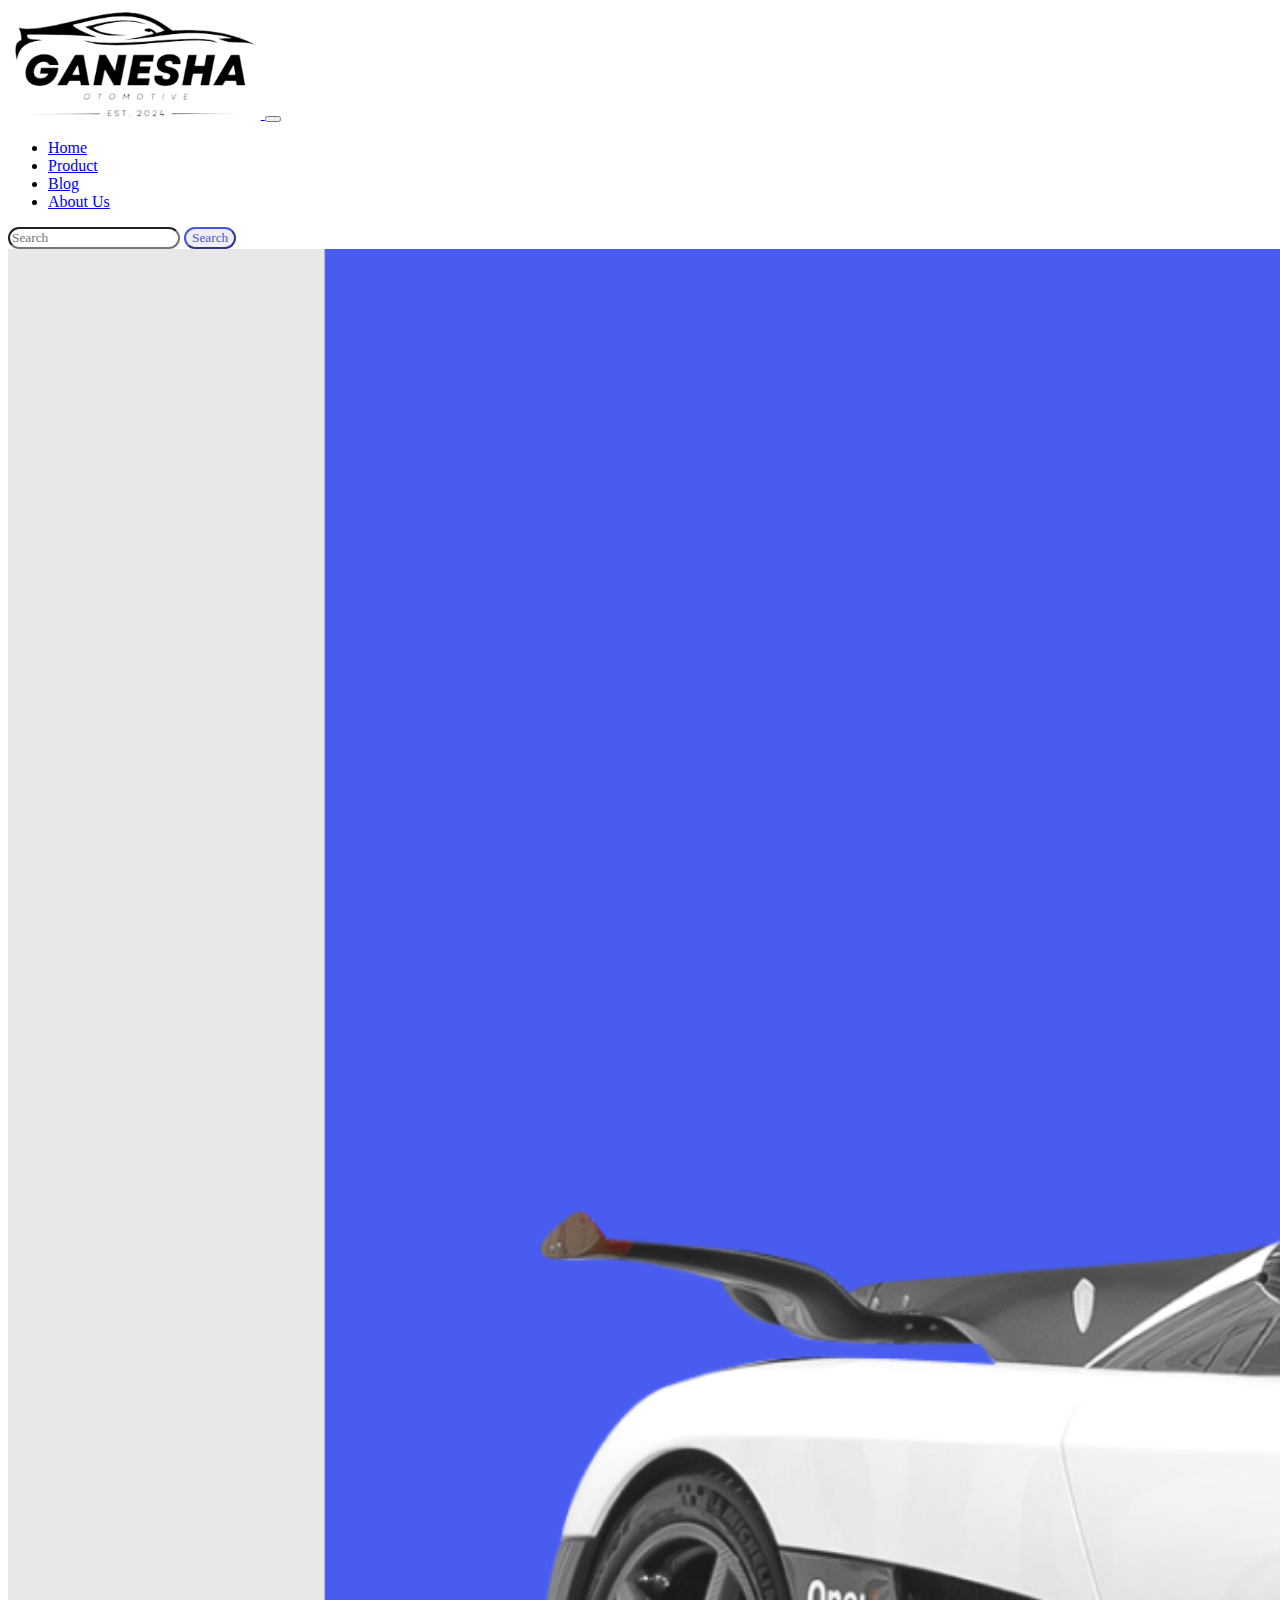
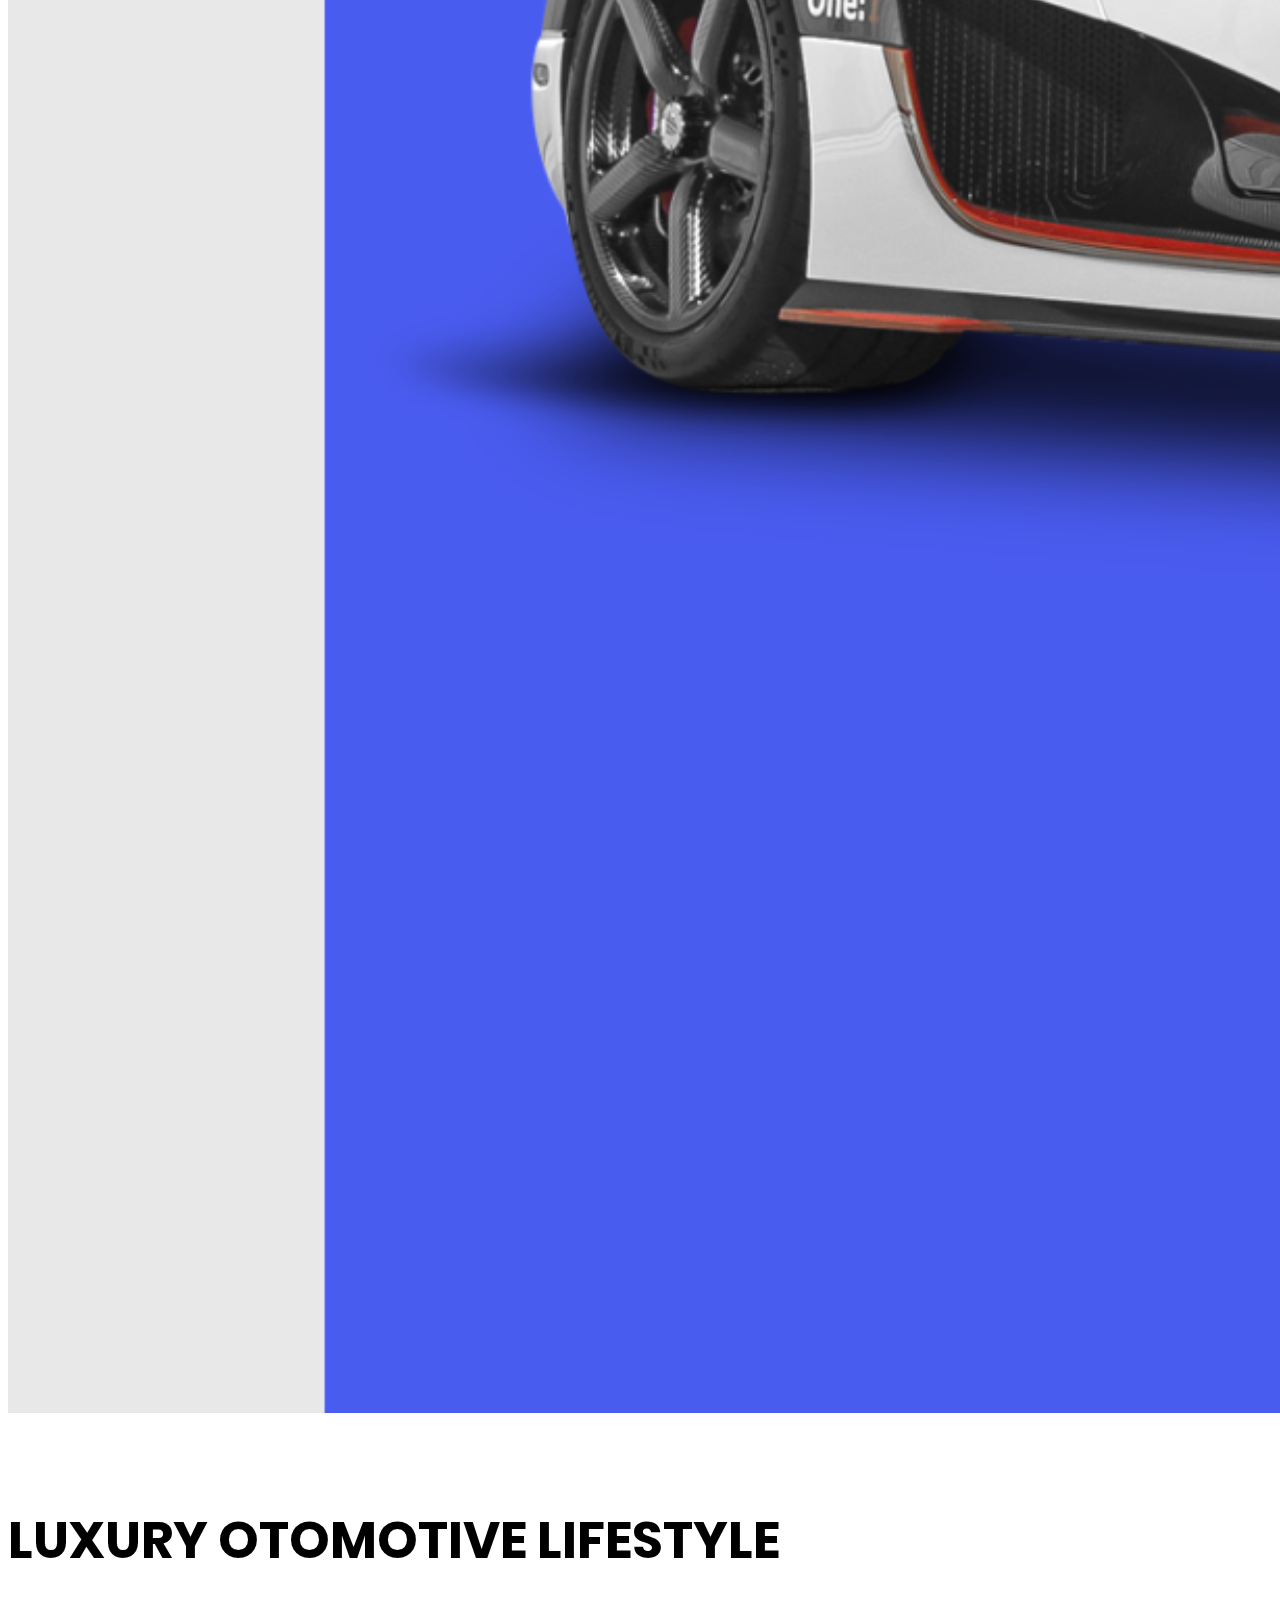
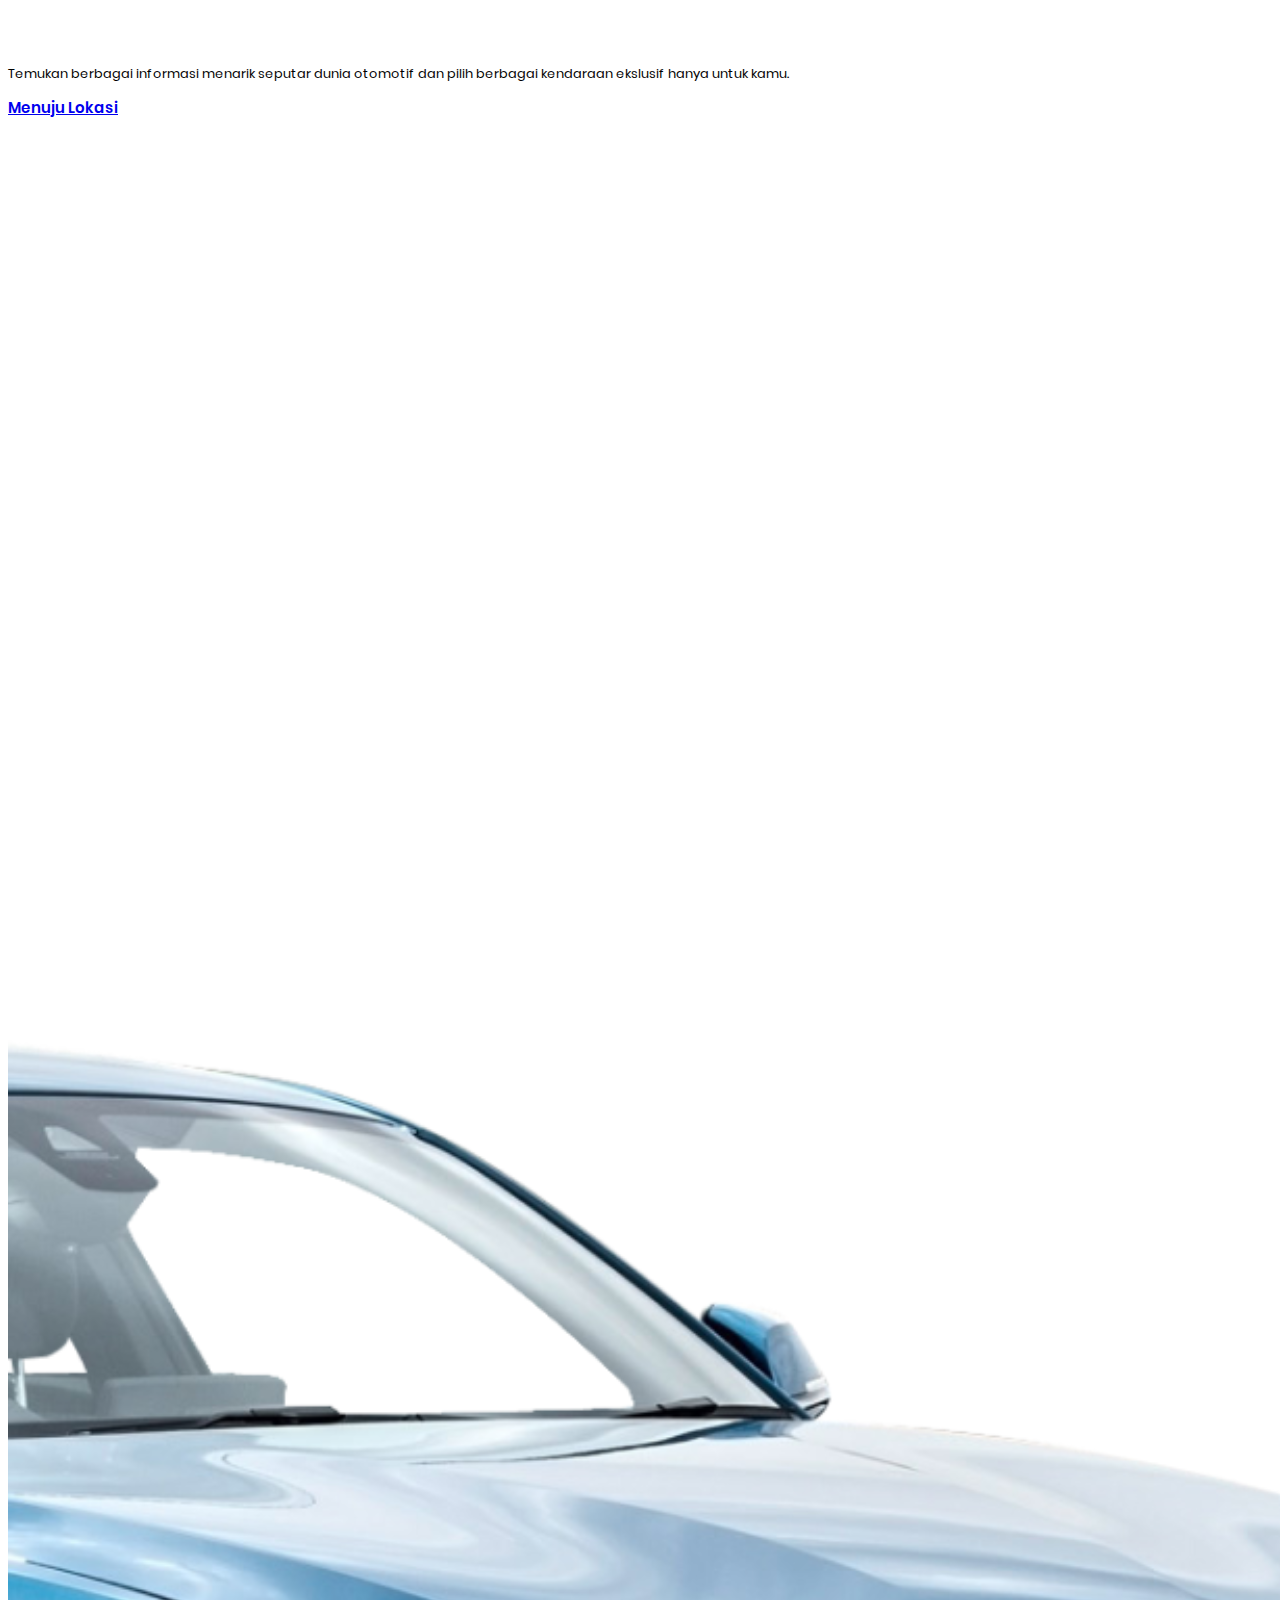
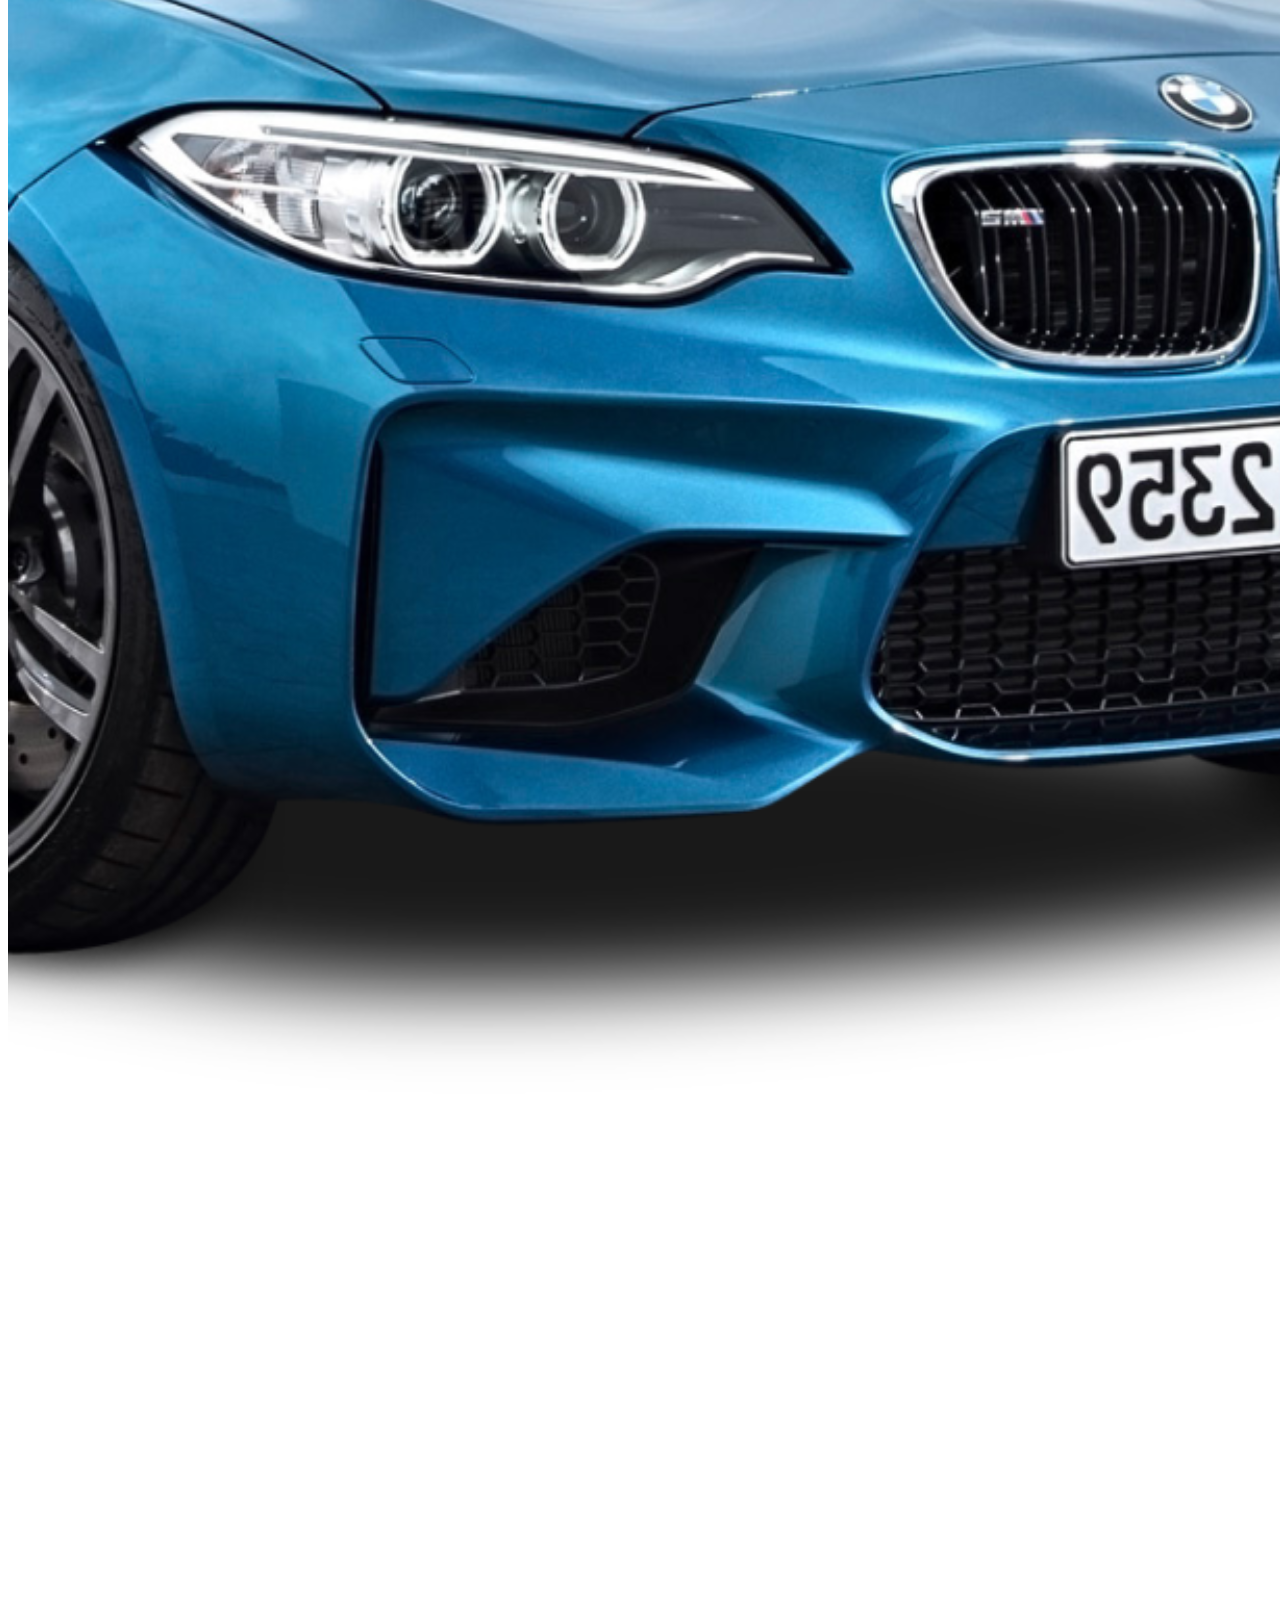
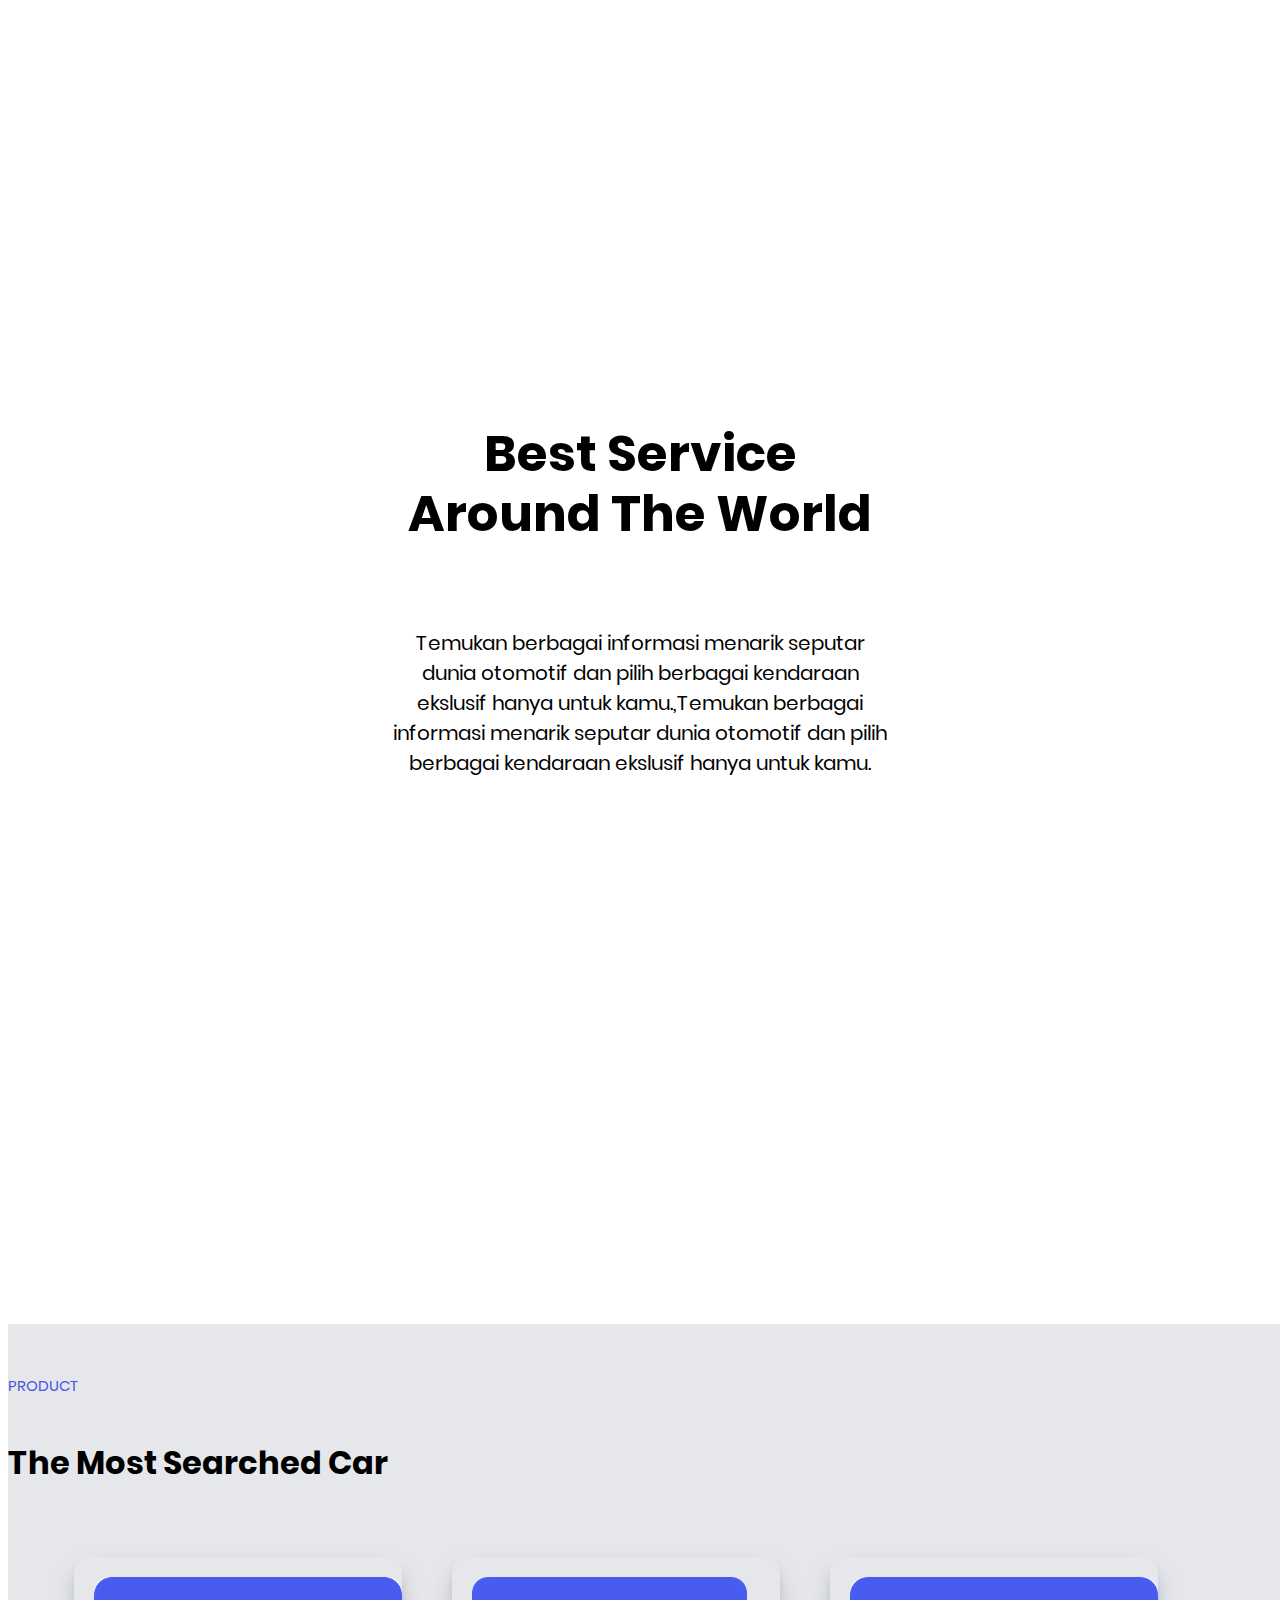
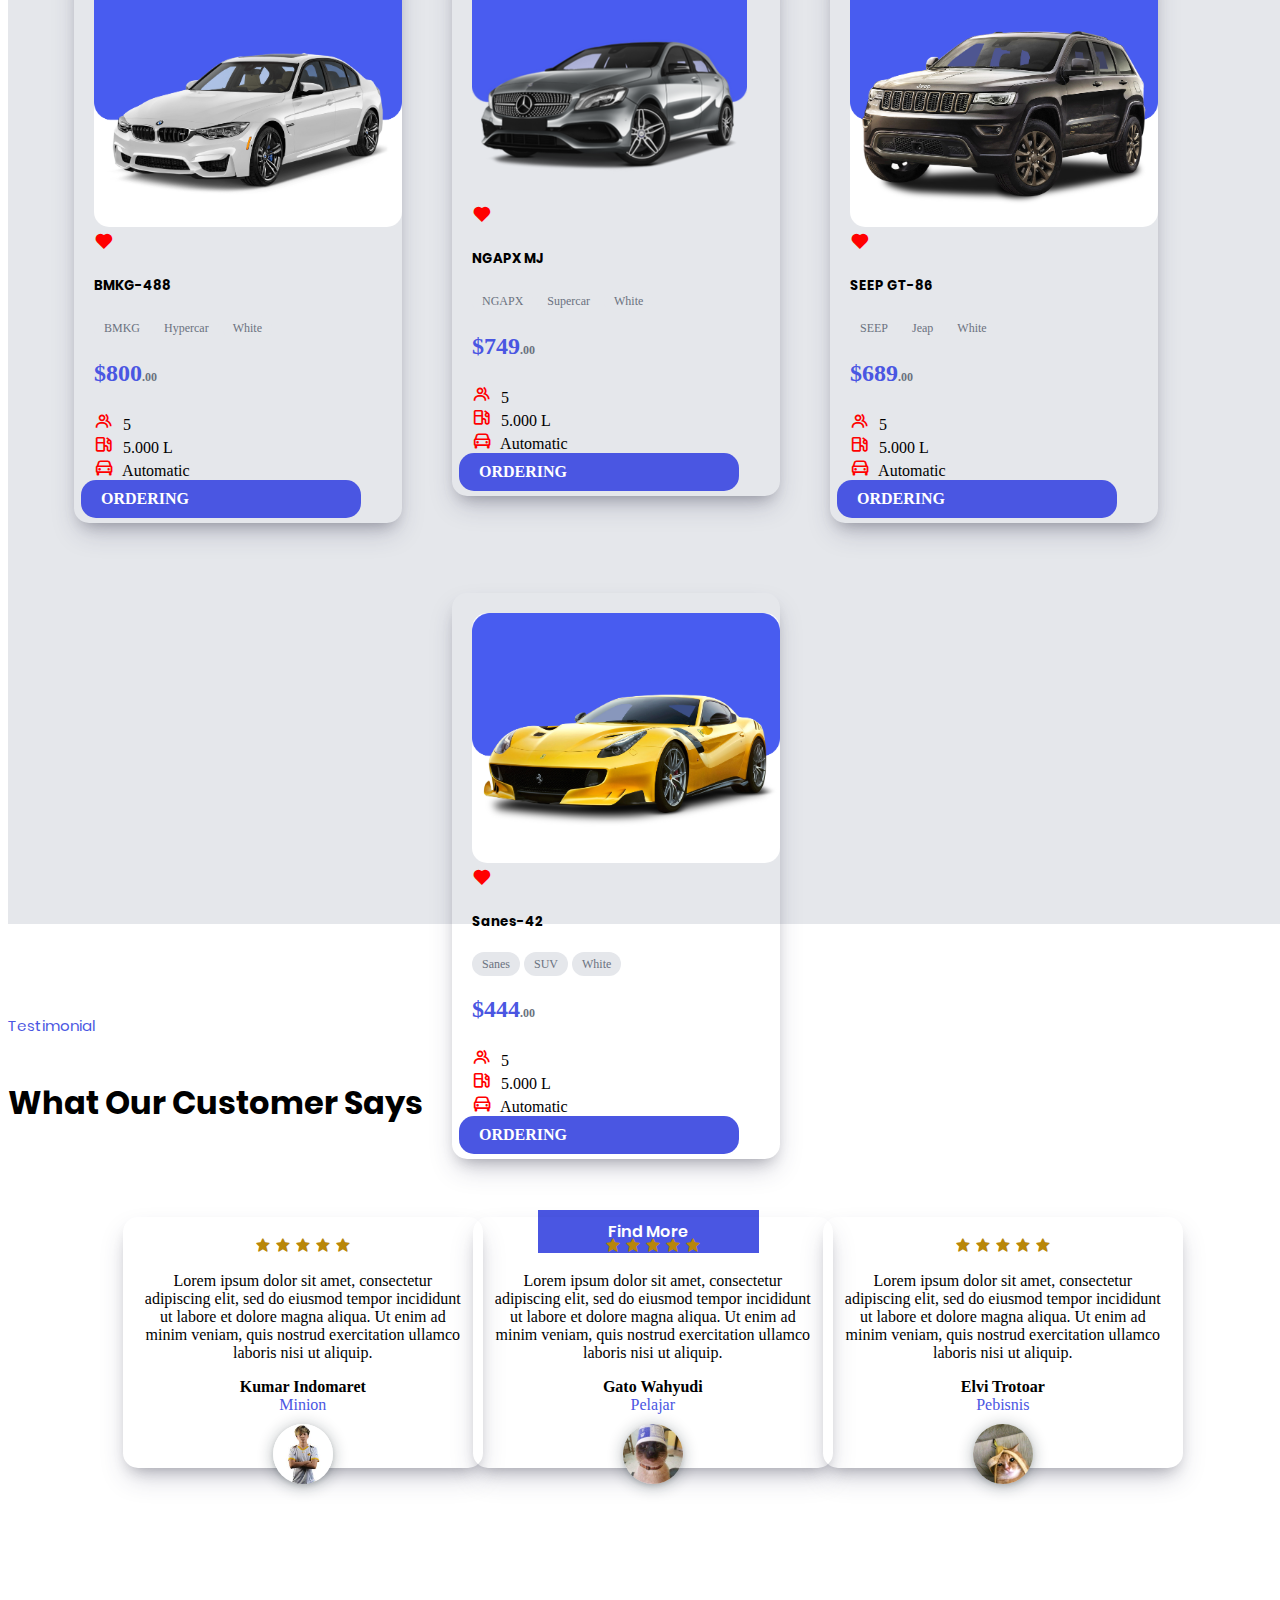
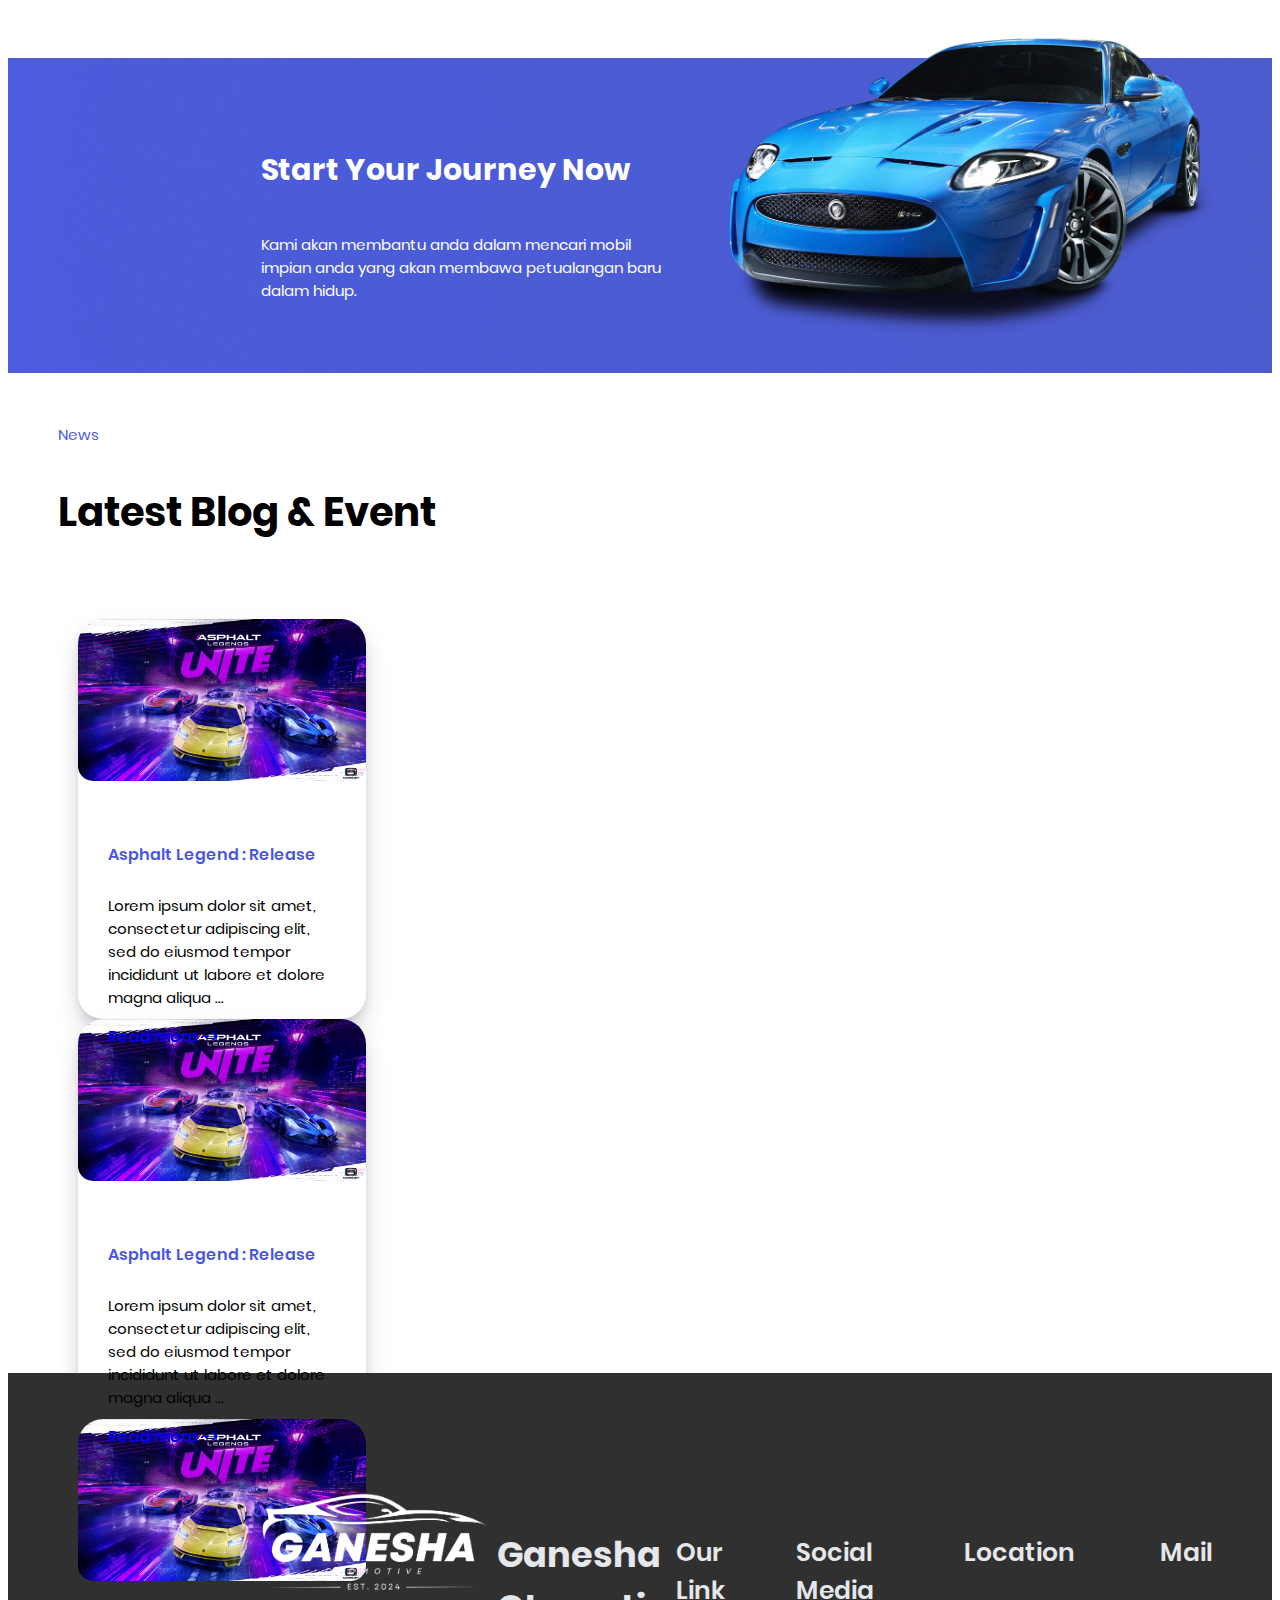
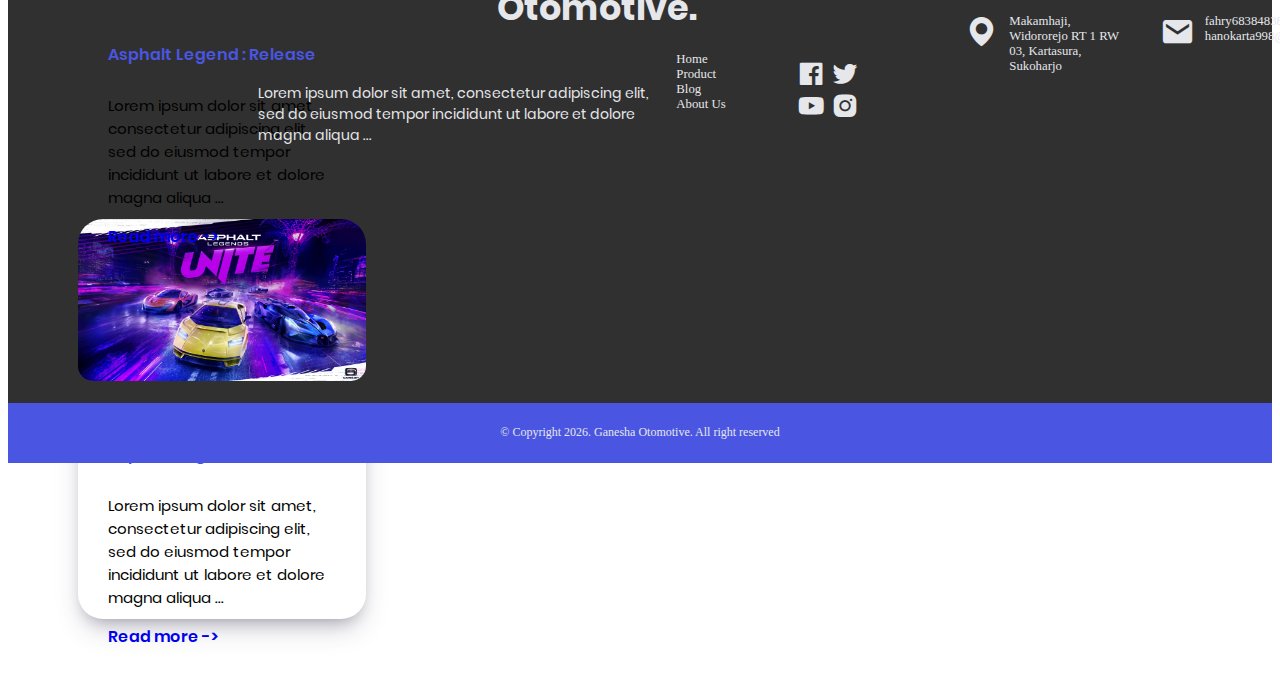
<file: index.html>
<!DOCTYPE html>
<html lang="en">

<head>
    <meta charset="UTF-8">
    <meta name="viewport" content="width=device-width, initial-scale=1.0">

    <link href="https://cdn.jsdelivr.net/npm/bootstrap@5.0.2/dist/css/bootstrap.min.css" rel="stylesheet"
        integrity="sha384-EVSTQN3/azprG1Anm3QDgpJLIm9Nao0Yz1ztcQTwFspd3yD65VohhpuuCOmLASjC" crossorigin="anonymous">
    <link href='https://unpkg.com/boxicons@2.1.4/css/boxicons.min.css' rel='stylesheet'>
    <link rel="shortcut icon" href="/Assets/favicon.ico" type="image/x-icon">
    <link rel="stylesheet" href="CSS/Home.css">
    <title>Ganesha</title>

    
    <script src="JS/script.js"></script>
</head>

<body>
    <nav class="navbar navbar-expand-lg navbar-light bg-light">
        <div class="container-fluid">
            <a class="navbar-brand" href="/index.html">
                <img src="/Assets/Ganesha Logo.png" alt="Logo">
            </a>
            <button class="navbar-toggler" type="button" data-bs-toggle="collapse" data-bs-target="#navbarTogglerDemo01"
                aria-controls="navbarTogglerDemo01" aria-expanded="false" aria-label="Toggle navigation">
                <span class="navbar-toggler-icon"></span>
            </button>
            <div class="collapse navbar-collapse" id="navbarTogglerDemo01">
                <ul class="navbar-nav me-auto mb-2 mb-lg-0 ">
                    <li class="nav-item">
                        <a class="nav-link active" aria-current="page" href="/index.html">Home</a>
                    </li>
                    <li class="nav-item">
                        <a class="nav-link" aria-current="page" href="/product.html">Product</a>
                    </li>
                    <li class="nav-item">
                        <a class="nav-link" aria-current="page" href="/blog.html">Blog</a>
                    </li>
                    <li class="nav-item">
                        <a class="nav-link" aria-current="page" href="/about.html">About Us</a>
                    </li>
                </ul>
                <form class="d-flex">
                    <input class="form-control me-2" type="search" placeholder="Search" aria-label="Search">
                    <button class="btn btn-outline-success" type="submit">Search</button>
                </form>
            </div>
        </div>
    </nav>

    <header>
        <div class="card bg-grey text-black" id="home">
            <img src="/Assets/Untitled design (8).png" class="card-img" id="home-img" alt="Landing">
            <div class="card-img-overlay" id="home-overlay">
                <h5 class="card-title" id="home-title">LUXURY OTOMOTIVE LIFESTYLE</h5>
                <p class="card-text" id="home-text">Temukan berbagai informasi menarik seputar dunia otomotif dan pilih
                    berbagai kendaraan ekslusif hanya untuk kamu.</p>
                <a id="scrollButton" href="#" class="btn btn-primary">Menuju Lokasi</a>
            </div>
        </div>
    </header>

    <section>
        <div class="card bg-grey text-black" id="about">
            <img src="/Assets/Untitled design (9).png" class="card-img" alt="Landing" id="about-img">
            <div class="card-img-overlay" id="about-overlay">
                <h5 class="card-title" id="about-title">Best Service Around The World</h5>
                <p class="card-text" id="about-text">Temukan berbagai informasi menarik seputar dunia otomotif dan pilih
                    berbagai kendaraan
                    ekslusif hanya untuk kamu.,Temukan berbagai informasi menarik seputar dunia otomotif dan pilih
                    berbagai
                    kendaraan ekslusif hanya untuk kamu.</p>
            </div>
        </div>

        <div class="product container-fluid">
            <div class="header-product text-center">PRODUCT</div>
            <h1 class="head-product text-center">The Most Searched Car</h1>
            <div class="row row-product">
                <div class="col-sm-2">
                    <div class="card product-card">
                        <img src="/Assets/bmw.png" class="card-img-top product-img"
                            alt="...">
                        <div class="position-absolute top-0 end-0 p-2">
                            <i class='bx bxs-heart'></i>
                        </div>
                        <div class="card-body text-center product-body">
                            <h5 class="card-title product-title">BMKG-488</h5>
                            <div class="mb-2">
                                <span class="badge-product">BMKG</span>
                                <span class="badge-product">Hypercar</span>
                                <span class="badge-product">White</span>
                            </div>
                            <p class="price-product">$800<span>.00</span></p>
                            <div class="features d-flex justify-content-center mb-3">
                                <div class="me-3">
                                    <i class='bx bx-group'></i> 5
                                </div>
                                <div class="me-3">
                                    <i class='bx bx-gas-pump'></i> 5.000 L
                                </div>
                                <div>
                                    <i class='bx bx-car'></i> Automatic
                                </div>
                            </div>
                            <div class="btn btn-order">
                                ORDERING
                            </div>
                        </div>
                    </div>
                </div>

                <div class="col-sm-2">
                    <div class="card product-card">
                        <img src="/Assets/Card-Product.png" class="card-img-top product-img"
                            alt="...">
                        <div class="position-absolute top-0 end-0 p-2">
                            <i class='bx bxs-heart'></i>
                        </div>
                        <div class="card-body text-center product-body">
                            <h5 class="card-title product-title">NGAPX MJ</h5>
                            <div class="mb-2">
                                <span class="badge-product">NGAPX</span>
                                <span class="badge-product">Supercar</span>
                                <span class="badge-product">White</span>
                            </div>
                            <p class="price-product">$749<span>.00</span></p>
                            <div class="features d-flex justify-content-center mb-3">
                                <div class="me-3">
                                    <i class='bx bx-group'></i> 5
                                </div>
                                <div class="me-3">
                                    <i class='bx bx-gas-pump'></i> 5.000 L
                                </div>
                                <div>
                                    <i class='bx bx-car'></i> Automatic
                                </div>
                            </div>
                            <div class="btn btn-order">
                                ORDERING
                            </div>
                        </div>
                    </div>
                </div>

                <div class="col-sm-2">
                    <div class="card product-card">
                        <img src="/Assets/jeep.png" class="card-img-top product-img"
                            alt="...">
                        <div class="position-absolute top-0 end-0 p-2">
                            <i class='bx bxs-heart'></i>
                        </div>
                        <div class="card-body text-center product-body">
                            <h5 class="card-title product-title">SEEP GT-86</h5>
                            <div class="mb-2">
                                <span class="badge-product">SEEP</span>
                                <span class="badge-product">Jeap</span>
                                <span class="badge-product">White</span>
                            </div>
                            <p class="price-product">$689<span>.00</span></p>
                            <div class="features d-flex justify-content-center mb-3">
                                <div class="me-3">
                                    <i class='bx bx-group'></i> 5
                                </div>
                                <div class="me-3">
                                    <i class='bx bx-gas-pump'></i> 5.000 L
                                </div>
                                <div>
                                    <i class='bx bx-car'></i> Automatic
                                </div>
                            </div>
                            <div class="btn btn-order">
                                ORDERING
                            </div>
                        </div>
                    </div>
                </div>

                <div class="col-sm-2">
                    <div class="card product-card">
                        <img src="/Assets/ferrari.png" class="card-img-top product-img"
                            alt="...">
                        <div class="position-absolute top-0 end-0 p-2">
                            <i class='bx bxs-heart'></i>
                        </div>
                        <div class="card-body text-center product-body">
                            <h5 class="card-title product-title">Sanes-42</h5>
                            <div class="mb-2">
                                <span class="badge-product">Sanes</span>
                                <span class="badge-product">SUV</span>
                                <span class="badge-product">White</span>
                            </div>
                            <p class="price-product">$444<span>.00</span></p>
                            <div class="features d-flex justify-content-center mb-3">
                                <div class="me-3">
                                    <i class='bx bx-group'></i> 5
                                </div>
                                <div class="me-3">
                                    <i class='bx bx-gas-pump'></i> 5.000 L
                                </div>
                                <div>
                                    <i class='bx bx-car'></i> Automatic
                                </div>
                            </div>
                            <div class="btn btn-order">
                                ORDERING
                            </div>
                        </div>
                    </div>
                </div>
            </div>
            <div class="btn-duct" style="text-align: center">
                <a href="product.html" class="btn-prod btn-primary">Find More</a>
            </div>
        </div>

        <div class="rate container">
            <div class="header-rate text-center">Testimonial</div>
            <h1 class="head-rate text-center">What Our Customer Says</h1>
            <div class="row row-rate">
                <div class="col-md-3">
                    <div class="card card-rate">
                        <div class="stars">
                            <i class='bx bxs-star'></i>
                            <i class='bx bxs-star'></i>
                            <i class='bx bxs-star'></i>
                            <i class='bx bxs-star'></i>
                            <i class='bx bxs-star'></i>
                        </div>
                        <p>Lorem ipsum dolor sit amet, consectetur adipiscing elit, sed do eiusmod tempor incididunt ut labore et dolore magna aliqua. Ut enim ad minim veniam, quis nostrud exercitation ullamco laboris nisi ut aliquip.</p>
                        <div class="name-rate">
                            Kumar Indomaret
                        </div>
                        <div class="role-rate">
                            Minion
                        </div>
                        <img src="/Assets/kumar.jpg" alt="">
                    </div>
                </div>

                <div class="col-md-3">
                    <div class="card card-rate">
                        <div class="stars">
                            <i class='bx bxs-star'></i>
                            <i class='bx bxs-star'></i>
                            <i class='bx bxs-star'></i>
                            <i class='bx bxs-star'></i>
                            <i class='bx bxs-star'></i>
                        </div>
                        <p>Lorem ipsum dolor sit amet, consectetur adipiscing elit, sed do eiusmod tempor incididunt ut labore et dolore magna aliqua. Ut enim ad minim veniam, quis nostrud exercitation ullamco laboris nisi ut aliquip.</p>
                        <div class="name-rate">
                            Gato Wahyudi
                        </div>
                        <div class="role-rate">
                            Pelajar
                        </div>
                        <img src="/Assets/testi2.jpg" alt="">
                    </div>
                </div>

                <div class="col-md-3">
                <div class="card card-rate">
                    <div class="stars">
                        <i class='bx bxs-star'></i>
                        <i class='bx bxs-star'></i>
                        <i class='bx bxs-star'></i>
                        <i class='bx bxs-star'></i>
                        <i class='bx bxs-star'></i>
                    </div>
                    <p>Lorem ipsum dolor sit amet, consectetur adipiscing elit, sed do eiusmod tempor incididunt ut labore et dolore magna aliqua. Ut enim ad minim veniam, quis nostrud exercitation ullamco laboris nisi ut aliquip.</p>
                    <div class="name-rate">
                        Elvi Trotoar
                    </div>
                    <div class="role-rate">
                        Pebisnis
                    </div>
                    <img src="/Assets/testi3.jpg" alt="">
                </div>
                </div>
            </div>
        </div>

        <div class="adse">
            <div class="adse-text">
                <h4>Start Your Journey Now</h4>
                <p>Kami akan membantu anda dalam mencari mobil impian anda yang akan membawa petualangan baru dalam hidup.</p>
            </div>
            <div class="img-adse">
                <img src="/Assets/mobil-biru.png" alt="" srcset="">
            </div>
        </div>

        <div class="news container">
            <div class="header-news text-center">News</div>
            <h1 class="head-news text-center">Latest Blog & Event</h1>
                <div class="row row-news row-cols-1 row-cols-md-5">
                    <div class="col">
                        <div class="card card-news">
                        <img src="Assets/asphalt-legends-unite-03-26-24-1.jpg" class="card-img-top img-news" alt="...">
                        <div class="card-body body-news">
                            <h5 class="news-title">Asphalt Legend : Release</h5>
                            <p class="news-text">Lorem ipsum dolor sit amet, consectetur adipiscing elit, sed do eiusmod tempor incididunt ut labore et dolore magna aliqua ...</p>
                            <div class="more-news">
                                <a href="#">Read more -&gt;</a>
                            </div>
                        </div>
                        </div>
                    </div>

                    <div class="col">
                        <div class="card card-news">
                        <img src="Assets/asphalt-legends-unite-03-26-24-1.jpg" class="card-img-top img-news" alt="...">
                        <div class="card-body body-news">
                            <h5 class="news-title">Asphalt Legend : Release</h5>
                            <p class="news-text">Lorem ipsum dolor sit amet, consectetur adipiscing elit, sed do eiusmod tempor incididunt ut labore et dolore magna aliqua ...</p>
                            <div class="more-news">
                                <a href="#">Read more -&gt;</a>
                            </div>
                        </div>
                        </div>
                    </div>

                    <div class="col">
                        <div class="card card-news">
                        <img src="Assets/asphalt-legends-unite-03-26-24-1.jpg" class="card-img-top img-news" alt="...">
                        <div class="card-body body-news">
                            <h5 class="news-title">Asphalt Legend : Release</h5>
                            <p class="news-text">Lorem ipsum dolor sit amet, consectetur adipiscing elit, sed do eiusmod tempor incididunt ut labore et dolore magna aliqua ...</p>
                            <div class="more-news">
                                <a href="#">Read more -&gt;</a>
                            </div>
                        </div>
                        </div>
                    </div>

                    <div class="col">
                        <div class="card card-news">
                        <img src="Assets/asphalt-legends-unite-03-26-24-1.jpg" class="card-img-top img-news" alt="...">
                        <div class="card-body body-news">
                            <h5 class="news-title">Asphalt Legend : Release</h5>
                            <p class="news-text">Lorem ipsum dolor sit amet, consectetur adipiscing elit, sed do eiusmod tempor incididunt ut labore et dolore magna aliqua ...</p>
                            <div class="more-news">
                                <a href="#">Read more -&gt;</a>
                            </div>
                        </div>
                        </div>
                    </div>
                </div>

    </section>

    <footer>
        <div class="footer container-fluid">
            <div class="row row-footer row-cols-0 row-cols-md-3">
                <div class="col col-foot-brand">
                    <div class="logo-footer">
                        <img src="/Assets/Ganesha-Logo2.png" alt="" srcset="">
                        <h3>Ganesha Otomotive.</h3>
                    </div>
                    <p>Lorem ipsum dolor sit amet, consectetur adipiscing elit, sed do eiusmod tempor incididunt ut labore et dolore magna aliqua ...</p>
                </div>
                <div class="col col-foot-link">
                    <h5>Our Link</h5>
                    <ul class="list-link">
                        <li>Home</li>
                        <li>Product</li>
                        <li>Blog</li>
                        <li>About Us</li>
                    </ul>
                </div>
                <div class="col col-foot-socmed">
                    <h5>Social Media</h5>
                    <a href="#"><i class='bx bxl-facebook-square'></i></a>
                    <a href="#"><i class='bx bxl-twitter'></i></a>
                    <a href="#"><i class='bx bxl-youtube' ></i></a>
                    <a href="#"><i class='bx bxl-instagram-alt' ></i></a>
                </div>
                <div class="col col-foot-loc">
                    <h5>Location</h5>
                    <p><a href="#"><i class='bx bxs-map'></i></a>Makamhaji, Widororejo RT 1 RW 03, Kartasura, Sukoharjo</p>
                </div>
                <div class="col col-foot-mail">
                    <h5>Mail</h5>
                    <p><a href="#"><i class='bx bxs-envelope' ></i></a>fahry683848384@gmail.com hanokarta998@gmail.com</p>
                </div>
                <div class="col col-foot-call">
                    <h5>Call Now</h5>
                    <p><a href="#"><i class='bx bxs-phone-call' ></i></a>021 9832 333 21<br>+62 8753 50353 2322</p>
                </div>
            </div>
        </div>

        <div id="copyright">
            <p>&copy; Copyright <span id="current-year"></span>. Ganesha Otomotive. All right reserved</p>
        </div>
    </footer>


    <script src="JS/script.js"></script>

    <script src="https://cdn.jsdelivr.net/npm/@popperjs/core@2.9.2/dist/umd/popper.min.js"
        integrity="sha384-IQsoLXl5PILFhosVNubq5LC7Qb9DXgDA9i+tQ8Zj3iwWAwPtgFTxbJ8NT4GN1R8p"
        crossorigin="anonymous"></script>
    <script src="https://cdn.jsdelivr.net/npm/bootstrap@5.0.2/dist/js/bootstrap.min.js"
        integrity="sha384-cVKIPhGWiC2Al4u+LWgxfKTRIcfu0JTxR+EQDz/bgldoEyl4H0zUF0QKbrJ0EcQF"
        crossorigin="anonymous"></script>
</body>

</html>
</file>
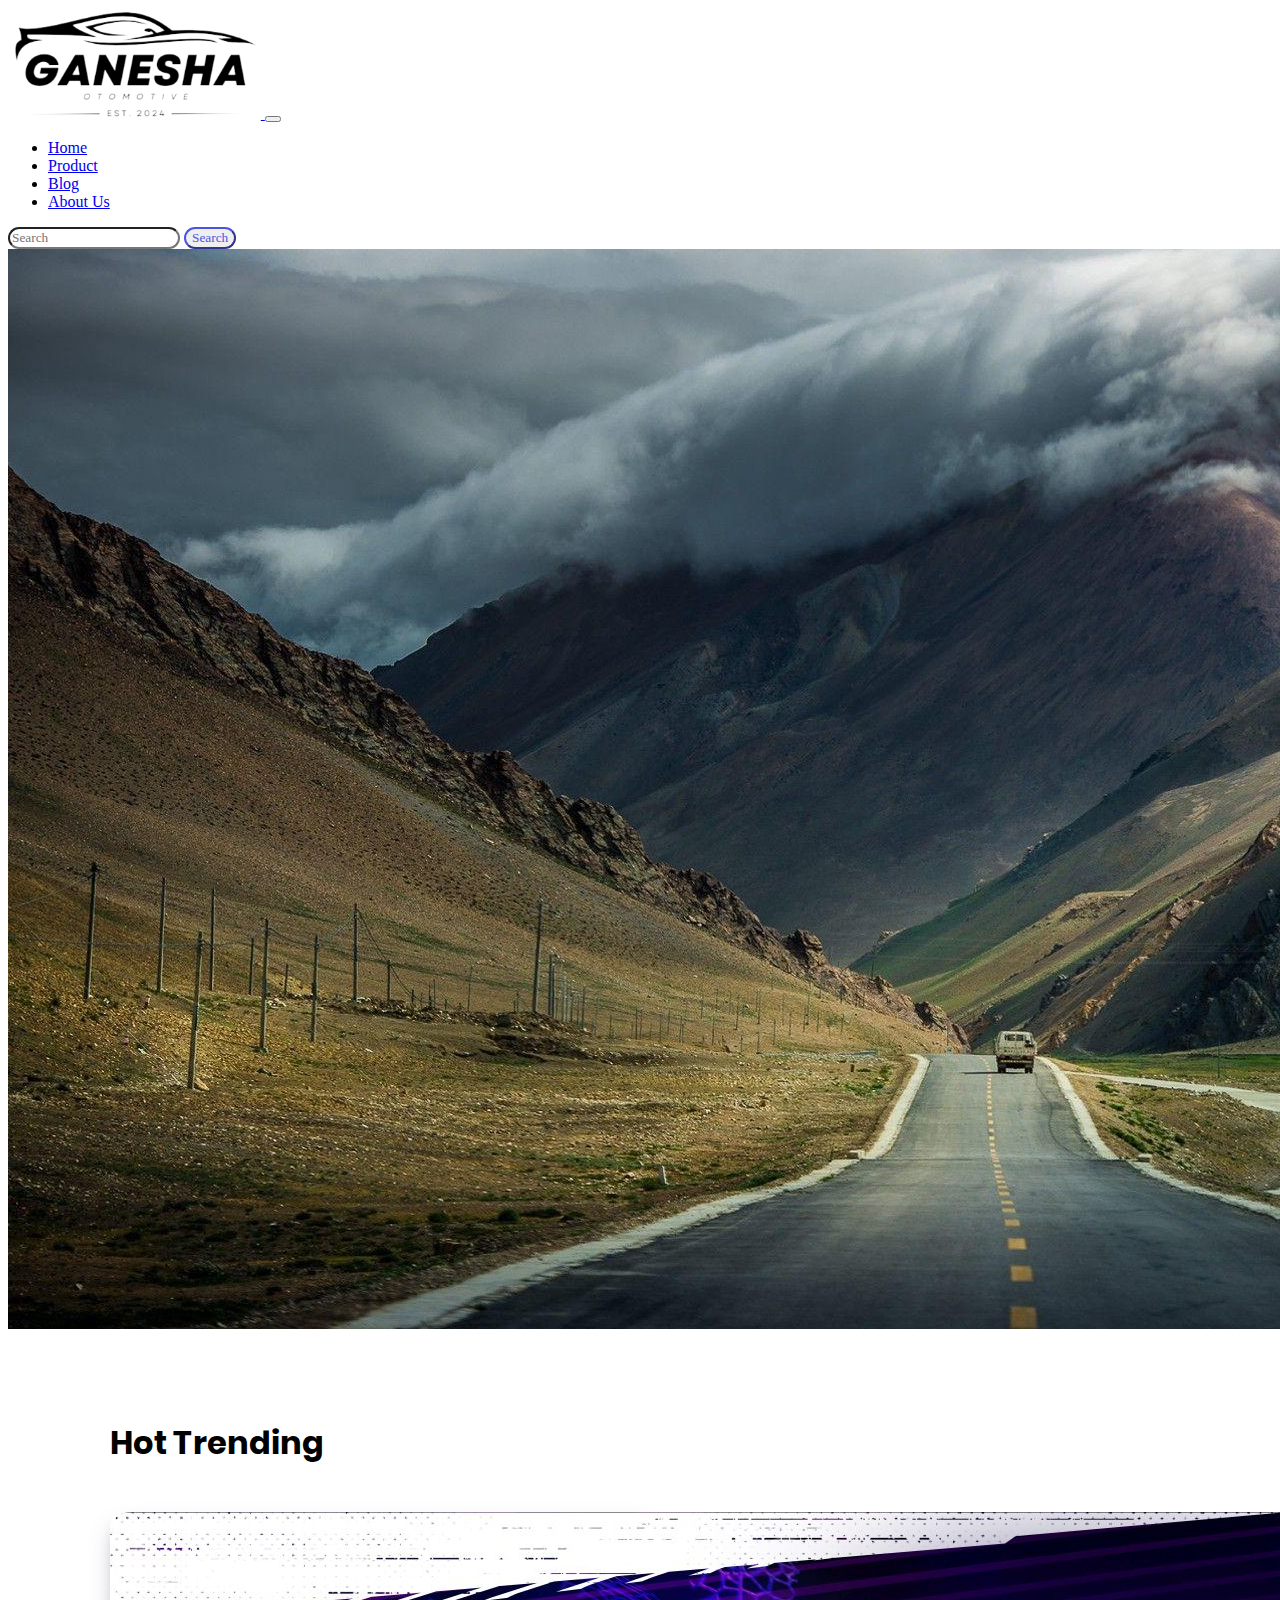
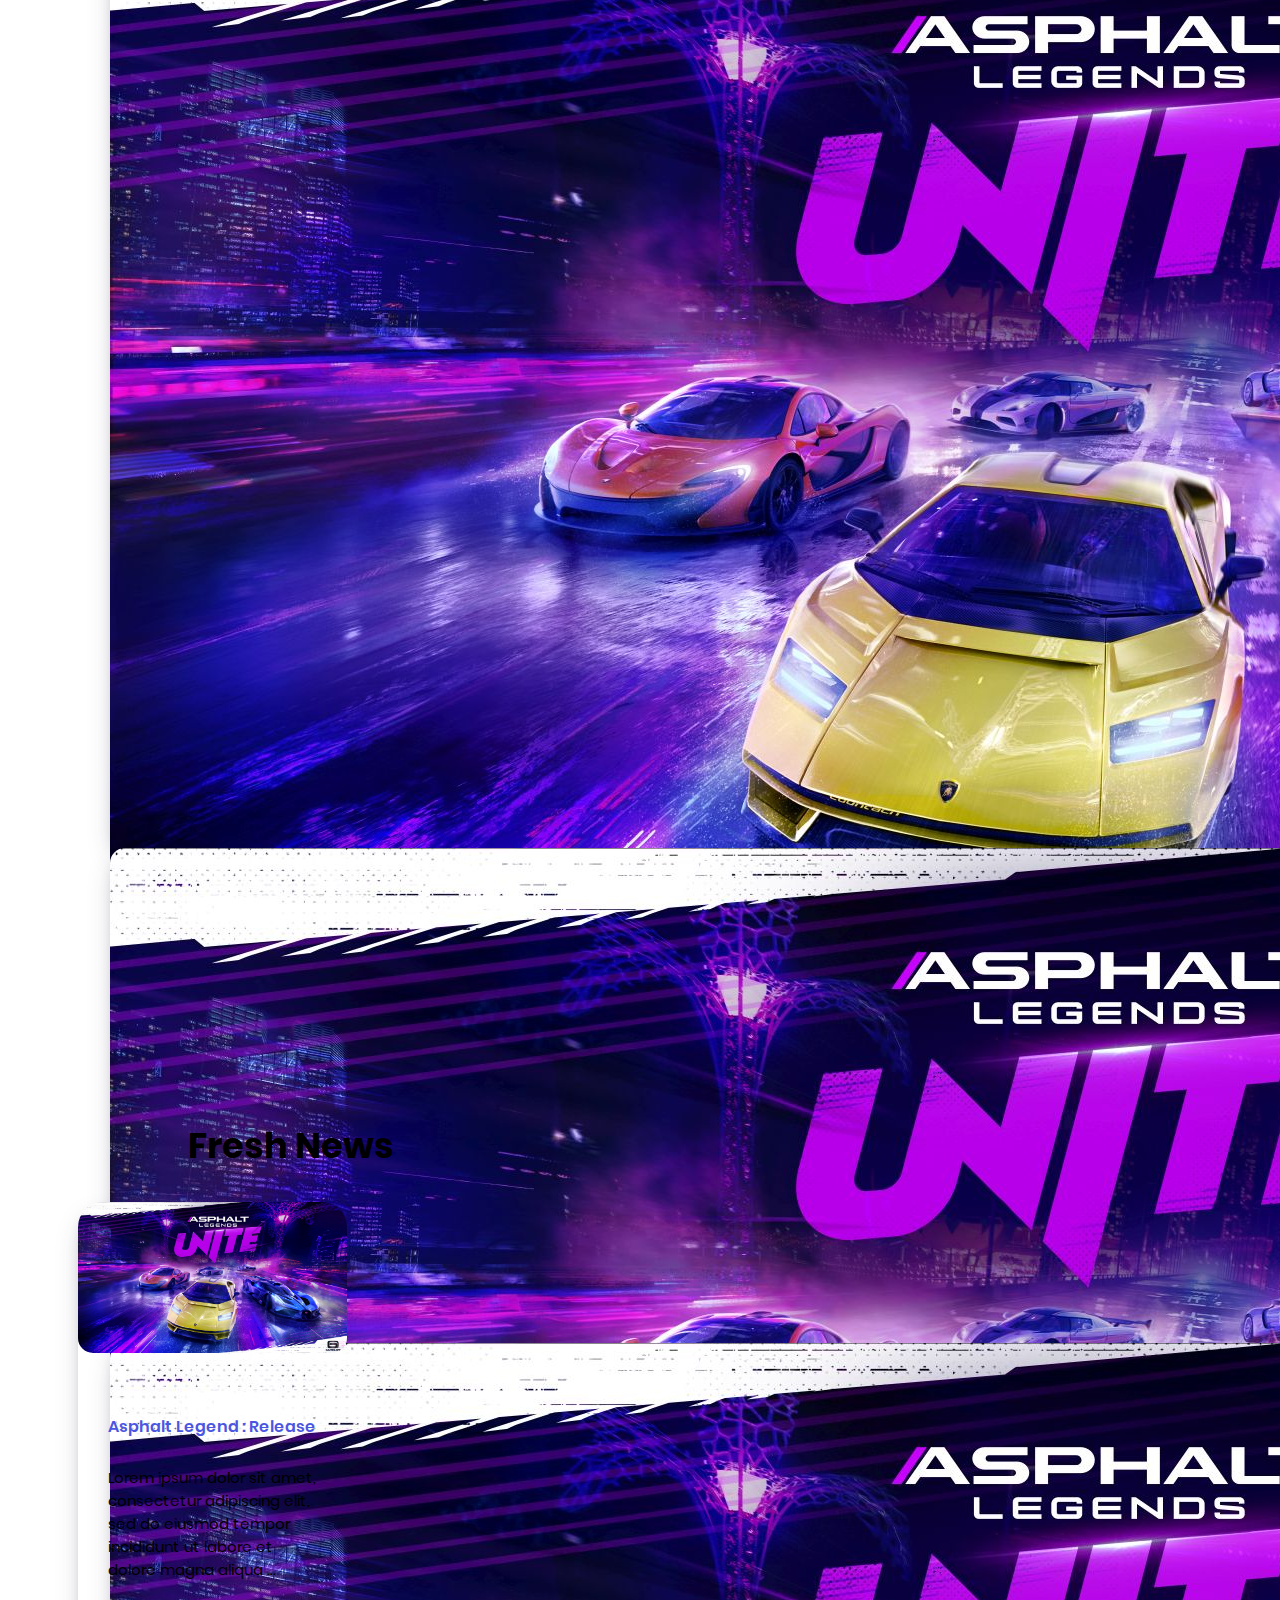
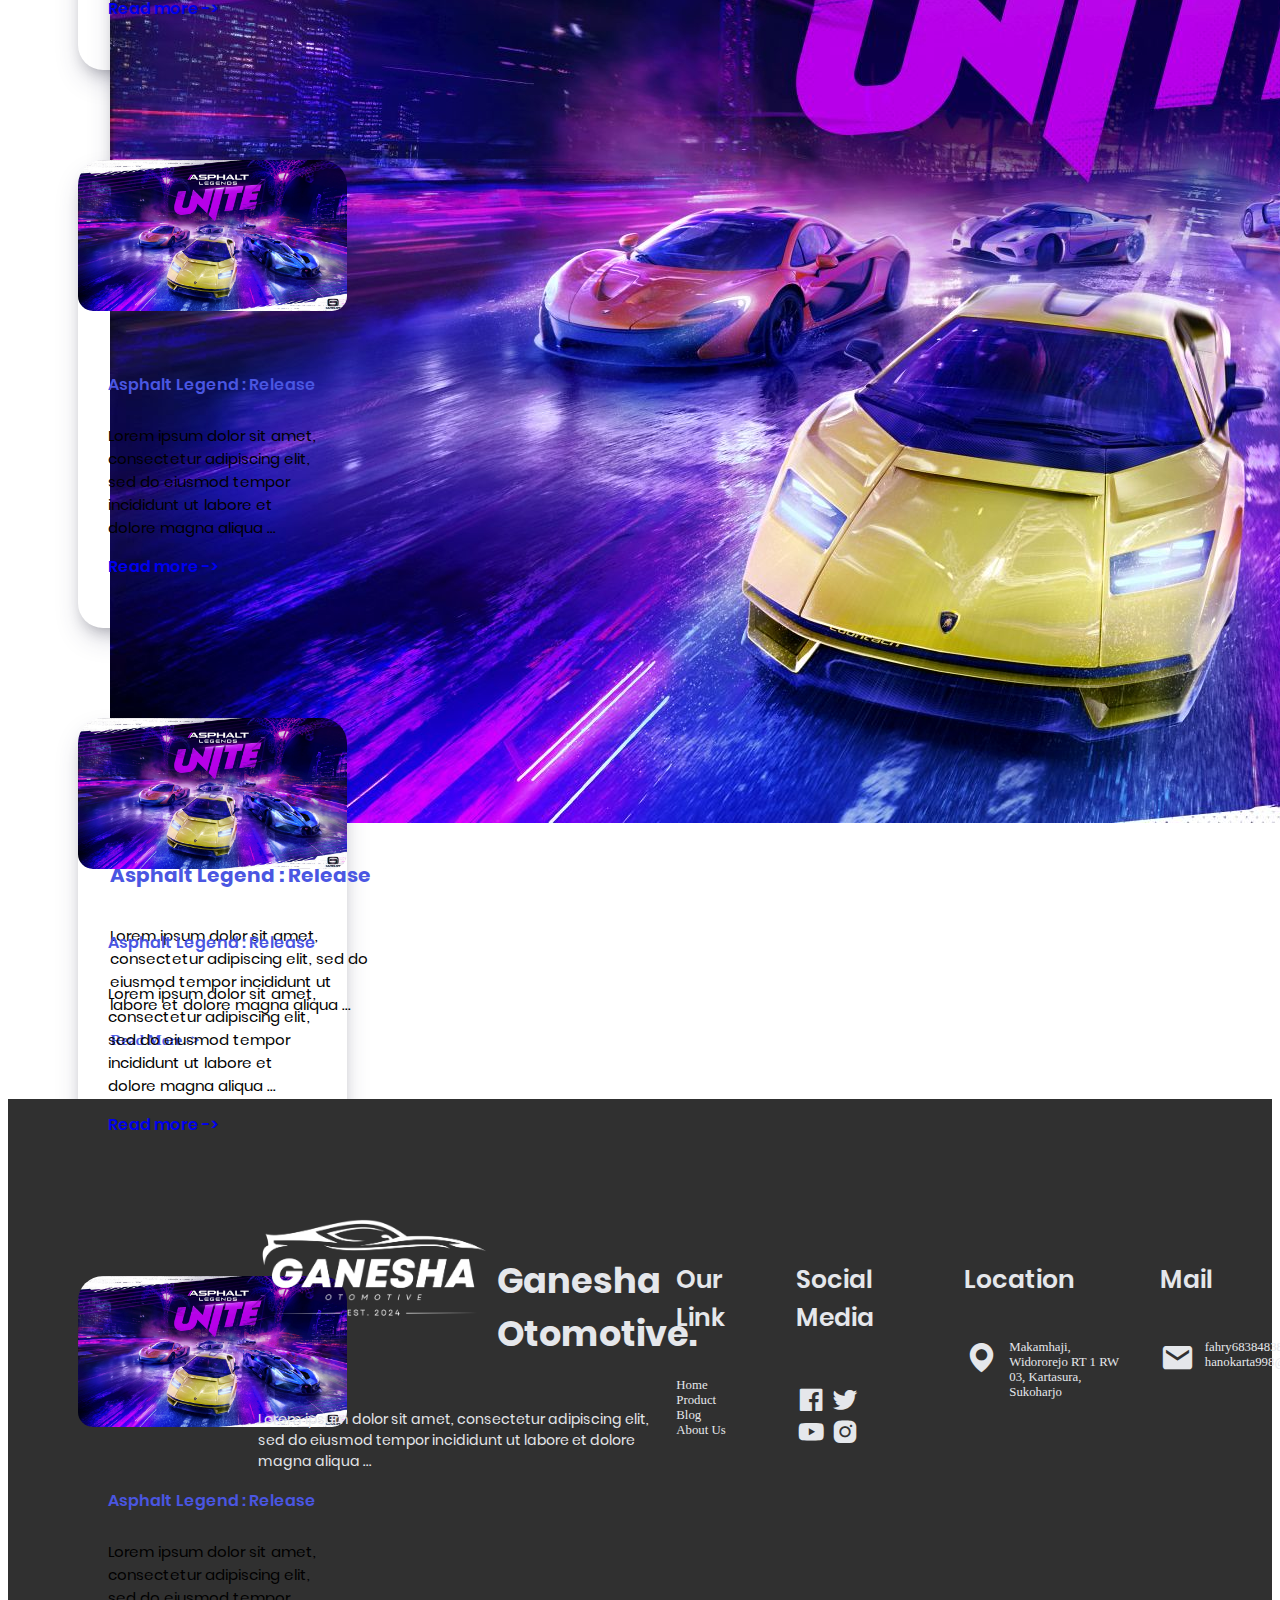
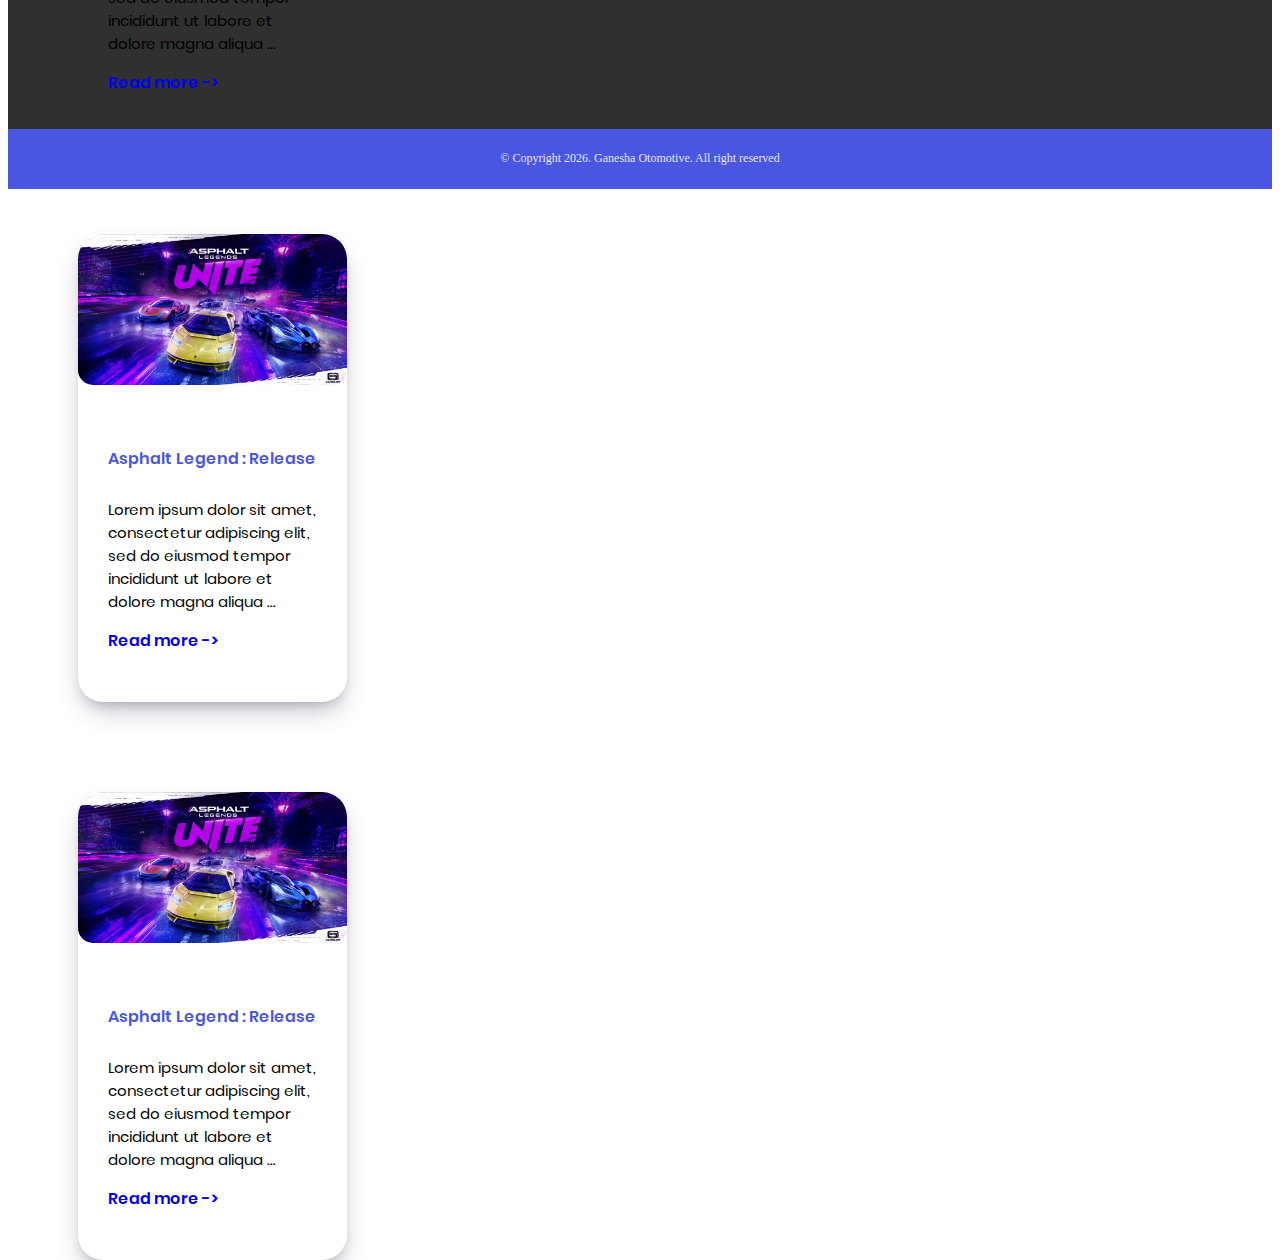
<file: blog.html>
<!DOCTYPE html>
<html lang="en">

<head>
    <meta charset="UTF-8">
    <meta name="viewport" content="width=device-width, initial-scale=1.0">

    <link href="https://cdn.jsdelivr.net/npm/bootstrap@5.0.2/dist/css/bootstrap.min.css" rel="stylesheet"
        integrity="sha384-EVSTQN3/azprG1Anm3QDgpJLIm9Nao0Yz1ztcQTwFspd3yD65VohhpuuCOmLASjC" crossorigin="anonymous">
    <link href='https://unpkg.com/boxicons@2.1.4/css/boxicons.min.css' rel='stylesheet'>
    <link rel="shortcut icon" href="/Assets/favicon.ico" type="image/x-icon">
    <link rel="stylesheet" href="CSS/blog.css">
    <title>Ganesha</title>
    
    <script src="JS/script.js"></script>
</head>

<body>
    <nav class="navbar navbar-expand-lg navbar-light bg-light">
        <div class="container-fluid">
            <a class="navbar-brand" href="/index.html">
                <img src="/Assets/Ganesha Logo.png" alt="Logo">
            </a>
            <button class="navbar-toggler" type="button" data-bs-toggle="collapse" data-bs-target="#navbarTogglerDemo01"
                aria-controls="navbarTogglerDemo01" aria-expanded="false" aria-label="Toggle navigation">
                <span class="navbar-toggler-icon"></span>
            </button>
            <div class="collapse navbar-collapse" id="navbarTogglerDemo01">
                <ul class="navbar-nav me-auto mb-2 mb-lg-0 ">
                    <li class="nav-item">
                        <a class="nav-link" aria-current="page" href="/index.html">Home</a>
                    </li>
                    <li class="nav-item">
                        <a class="nav-link" aria-current="page" href="/product.html">Product</a>
                    </li>
                    <li class="nav-item">
                        <a class="nav-link active" aria-current="page" href="/blog.html">Blog</a>
                    </li>
                    <li class="nav-item">
                        <a class="nav-link" aria-current="page" href="/about.html">About Us</a>
                    </li>
                </ul>
                <form class="d-flex">
                    <input class="form-control me-2" type="search" placeholder="Search" aria-label="Search">
                    <button class="btn btn-outline-success" type="submit">Search</button>
                </form>
            </div>
        </div>
    </nav>

    <header>
        <div class="card header-card">
            <img src="/Assets/Blog-BG.jpg" class="header-img" alt="...">
            <div class="card-img-overlay header-overlay">
                <h5 class="header-title">Read the journey relax your mind.</h5>
                <p class="header-text" id="scrollButton">Get the journey.</p>
            </div>
        </div>
    </header>

    <section>
        <div class="container mt-5">
            <h1 class="main-title">
                Hot Trending
            </h1>
            <div class="row row-hot">
                <div class="col-lg-7 mb-4">
                    <div class="card card-prim">
                        <img alt="Image of Asphalt Legends Unite game with three cars racing in a neon-lit cityscape"
                            class="card-img-top img-prim" src="/Assets/asphalt-legends-unite-03-26-24-1.jpg" />
                        <div class="card-body body-prim">
                            <h5 class="card-title title-prim">
                                Asphalt Legend : Release
                            </h5>
                            <p class="card-text text-prim">
                                Lorem ipsum dolor sit amet, consectetur adipiscing elit, sed do eiusmod tempor incididunt ut
                                labore et dolore magna aliqua ...
                            </p>
                            <a class="read-more" href="#">
                                Read More -&gt;
                            </a>
                        </div>
                    </div>
                </div>
                <div class="col-lg-4">
                    <div class="card card-side mb-4">
                        <img alt="Image of Asphalt Legends Unite game with three cars racing in a neon-lit cityscape"
                            class="card-img-top" 
                            src="Assets/asphalt-legends-unite-03-26-24-1.jpg" />
                        <div class="card-body">
                            <h5 class="title-side">
                                Asphalt Legend : Release
                            </h5>
                            <p class="text-side">
                                Lorem ipsum dolor sit amet, consectetur adipiscing elit, sed do eiusmod tempor incididunt ut
                                labore et dolore magna aliqua ...
                            </p>
                            <a class="read-more" href="#">
                                Read More -&gt;
                            </a>
                        </div>
                    </div>
                    <div class="card card-side mb-4">
                        <img alt="Image of Asphalt Legends Unite game with three cars racing in a neon-lit cityscape"
                            class="card-img-top" 
                            src="Assets/asphalt-legends-unite-03-26-24-1.jpg" />
                        <div class="card-body">
                            <h5 class="title-side">
                                Asphalt Legend : Release
                            </h5>
                            <p class="text-side">
                                Lorem ipsum dolor sit amet, consectetur adipiscing elit, sed do eiusmod tempor incididunt ut
                                labore et dolore magna aliqua ...
                            </p>
                            <a class="read-more" href="#">
                                Read More -&gt;
                            </a>
                        </div>
                    </div>
                    
                </div>
            </div>
        </div>

        <div class="news container">
            <div class="header-news"> Fresh News</div>
                <div class="row row-news">
                    <div class="col">
                        <div class="card card-news">
                        <img src="Assets/asphalt-legends-unite-03-26-24-1.jpg" class="card-img-top img-news" alt="...">
                        <div class="card-body body-news">
                            <h5 class="news-title">Asphalt Legend : Release</h5>
                            <p class="news-text">Lorem ipsum dolor sit amet, consectetur adipiscing elit, sed do eiusmod tempor incididunt ut labore et dolore magna aliqua ...</p>
                            <div class="more-news">
                                <a href="#">Read more -&gt;</a>
                            </div>
                        </div>
                        </div>
                    </div>

                    <div class="col">
                        <div class="card card-news">
                        <img src="Assets/asphalt-legends-unite-03-26-24-1.jpg" class="card-img-top img-news" alt="...">
                        <div class="card-body body-news">
                            <h5 class="news-title">Asphalt Legend : Release</h5>
                            <p class="news-text">Lorem ipsum dolor sit amet, consectetur adipiscing elit, sed do eiusmod tempor incididunt ut labore et dolore magna aliqua ...</p>
                            <div class="more-news">
                                <a href="#">Read more -&gt;</a>
                            </div>
                        </div>
                        </div>
                    </div>

                    <div class="col">
                        <div class="card card-news">
                        <img src="Assets/asphalt-legends-unite-03-26-24-1.jpg" class="card-img-top img-news" alt="...">
                        <div class="card-body body-news">
                            <h5 class="news-title">Asphalt Legend : Release</h5>
                            <p class="news-text">Lorem ipsum dolor sit amet, consectetur adipiscing elit, sed do eiusmod tempor incididunt ut labore et dolore magna aliqua ...</p>
                            <div class="more-news">
                                <a href="#">Read more -&gt;</a>
                            </div>
                        </div>
                        </div>
                    </div>

                    <div class="col">
                        <div class="card card-news">
                        <img src="Assets/asphalt-legends-unite-03-26-24-1.jpg" class="card-img-top img-news" alt="...">
                        <div class="card-body body-news">
                            <h5 class="news-title">Asphalt Legend : Release</h5>
                            <p class="news-text">Lorem ipsum dolor sit amet, consectetur adipiscing elit, sed do eiusmod tempor incididunt ut labore et dolore magna aliqua ...</p>
                            <div class="more-news">
                                <a href="#">Read more -&gt;</a>
                            </div>
                        </div>
                        </div>
                    </div>

                    <div class="col">
                        <div class="card card-news">
                        <img src="Assets/asphalt-legends-unite-03-26-24-1.jpg" class="card-img-top img-news" alt="...">
                        <div class="card-body body-news">
                            <h5 class="news-title">Asphalt Legend : Release</h5>
                            <p class="news-text">Lorem ipsum dolor sit amet, consectetur adipiscing elit, sed do eiusmod tempor incididunt ut labore et dolore magna aliqua ...</p>
                            <div class="more-news">
                                <a href="#">Read more -&gt;</a>
                            </div>
                        </div>
                        </div>
                    </div>

                    <div class="col">
                        <div class="card card-news">
                        <img src="Assets/asphalt-legends-unite-03-26-24-1.jpg" class="card-img-top img-news" alt="...">
                        <div class="card-body body-news">
                            <h5 class="news-title">Asphalt Legend : Release</h5>
                            <p class="news-text">Lorem ipsum dolor sit amet, consectetur adipiscing elit, sed do eiusmod tempor incididunt ut labore et dolore magna aliqua ...</p>
                            <div class="more-news">
                                <a href="#">Read more -&gt;</a>
                            </div>
                        </div>
                        </div>
                    </div>
                </div>
        </div>
    </section>

 
    <footer>
        <div class="footer container-fluid">
            <div class="row row-footer row-cols-0 row-cols-md-3">
                <div class="col col-foot-brand">
                    <div class="logo-footer">
                        <img src="/Assets/Ganesha-Logo2.png" alt="" srcset="">
                        <h3>Ganesha Otomotive.</h3>
                    </div>
                    <p>Lorem ipsum dolor sit amet, consectetur adipiscing elit, sed do eiusmod tempor incididunt ut labore et dolore magna aliqua ...</p>
                </div>
                <div class="col col-foot-link">
                    <h5>Our Link</h5>
                    <ul class="list-link">
                        <li>Home</li>
                        <li>Product</li>
                        <li>Blog</li>
                        <li>About Us</li>
                    </ul>
                </div>
                <div class="col col-foot-socmed">
                    <h5>Social Media</h5>
                    <a href="#"><i class='bx bxl-facebook-square'></i></a>
                    <a href="#"><i class='bx bxl-twitter'></i></a>
                    <a href="#"><i class='bx bxl-youtube' ></i></a>
                    <a href="#"><i class='bx bxl-instagram-alt' ></i></a>
                </div>
                <div class="col col-foot-loc">
                    <h5>Location</h5>
                    <p><a href="#"><i class='bx bxs-map'></i></a>Makamhaji, Widororejo RT 1 RW 03, Kartasura, Sukoharjo</p>
                </div>
                <div class="col col-foot-mail">
                    <h5>Mail</h5>
                    <p><a href="#"><i class='bx bxs-envelope' ></i></a>fahry683848384@gmail.com hanokarta998@gmail.com</p>
                </div>
                <div class="col col-foot-call">
                    <h5>Call Now</h5>
                    <p><a href="#"><i class='bx bxs-phone-call' ></i></a>021 9832 333 21<br>+62 8753 50353 2322</p>
                </div>
            </div>
        </div>

        <div id="copyright">
            <p>&copy; Copyright <span id="current-year"></span>. Ganesha Otomotive. All right reserved</p>
        </div>
    </footer>

    <script src="JS/script.js"></script>

    <script src="https://cdn.jsdelivr.net/npm/@popperjs/core@2.9.2/dist/umd/popper.min.js"
        integrity="sha384-IQsoLXl5PILFhosVNubq5LC7Qb9DXgDA9i+tQ8Zj3iwWAwPtgFTxbJ8NT4GN1R8p"
        crossorigin="anonymous"></script>
    <script src="https://cdn.jsdelivr.net/npm/bootstrap@5.0.2/dist/js/bootstrap.min.js"
        integrity="sha384-cVKIPhGWiC2Al4u+LWgxfKTRIcfu0JTxR+EQDz/bgldoEyl4H0zUF0QKbrJ0EcQF"
        crossorigin="anonymous"></script>
</body>

</html>
</file>
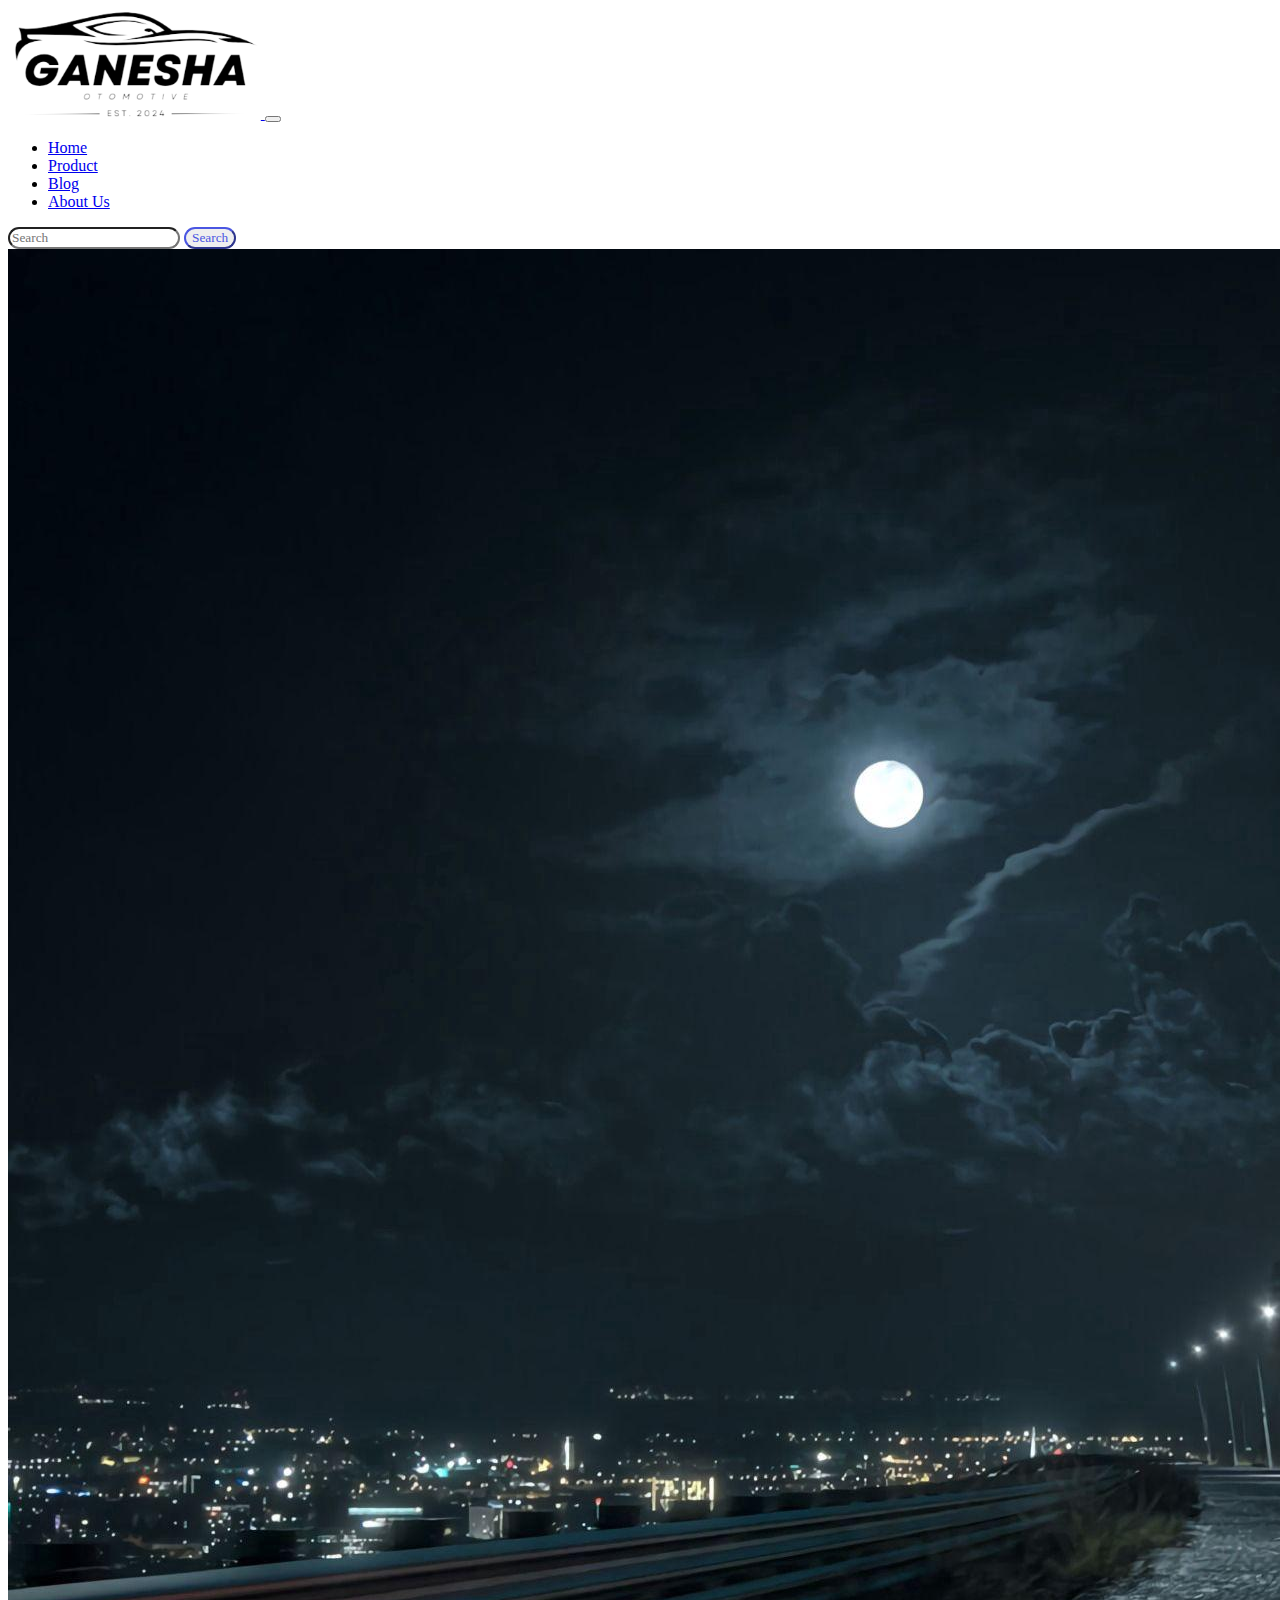
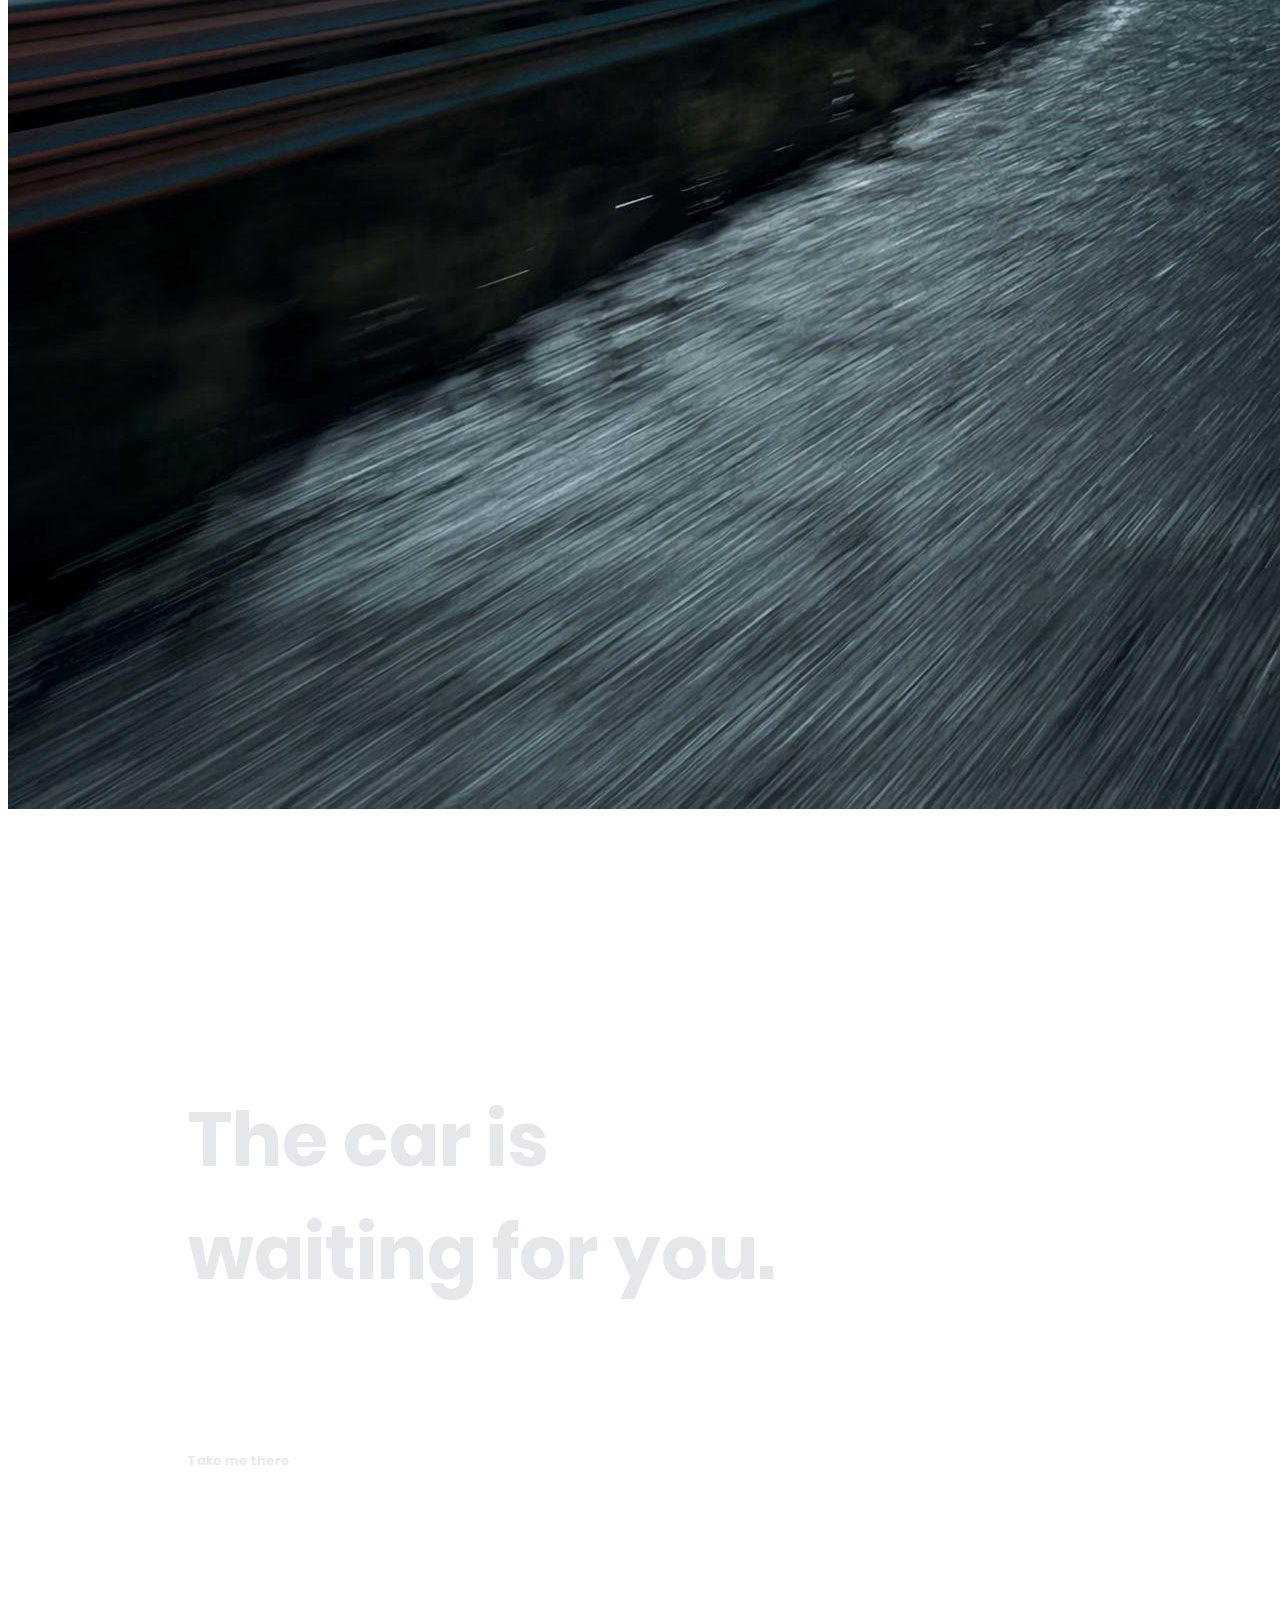
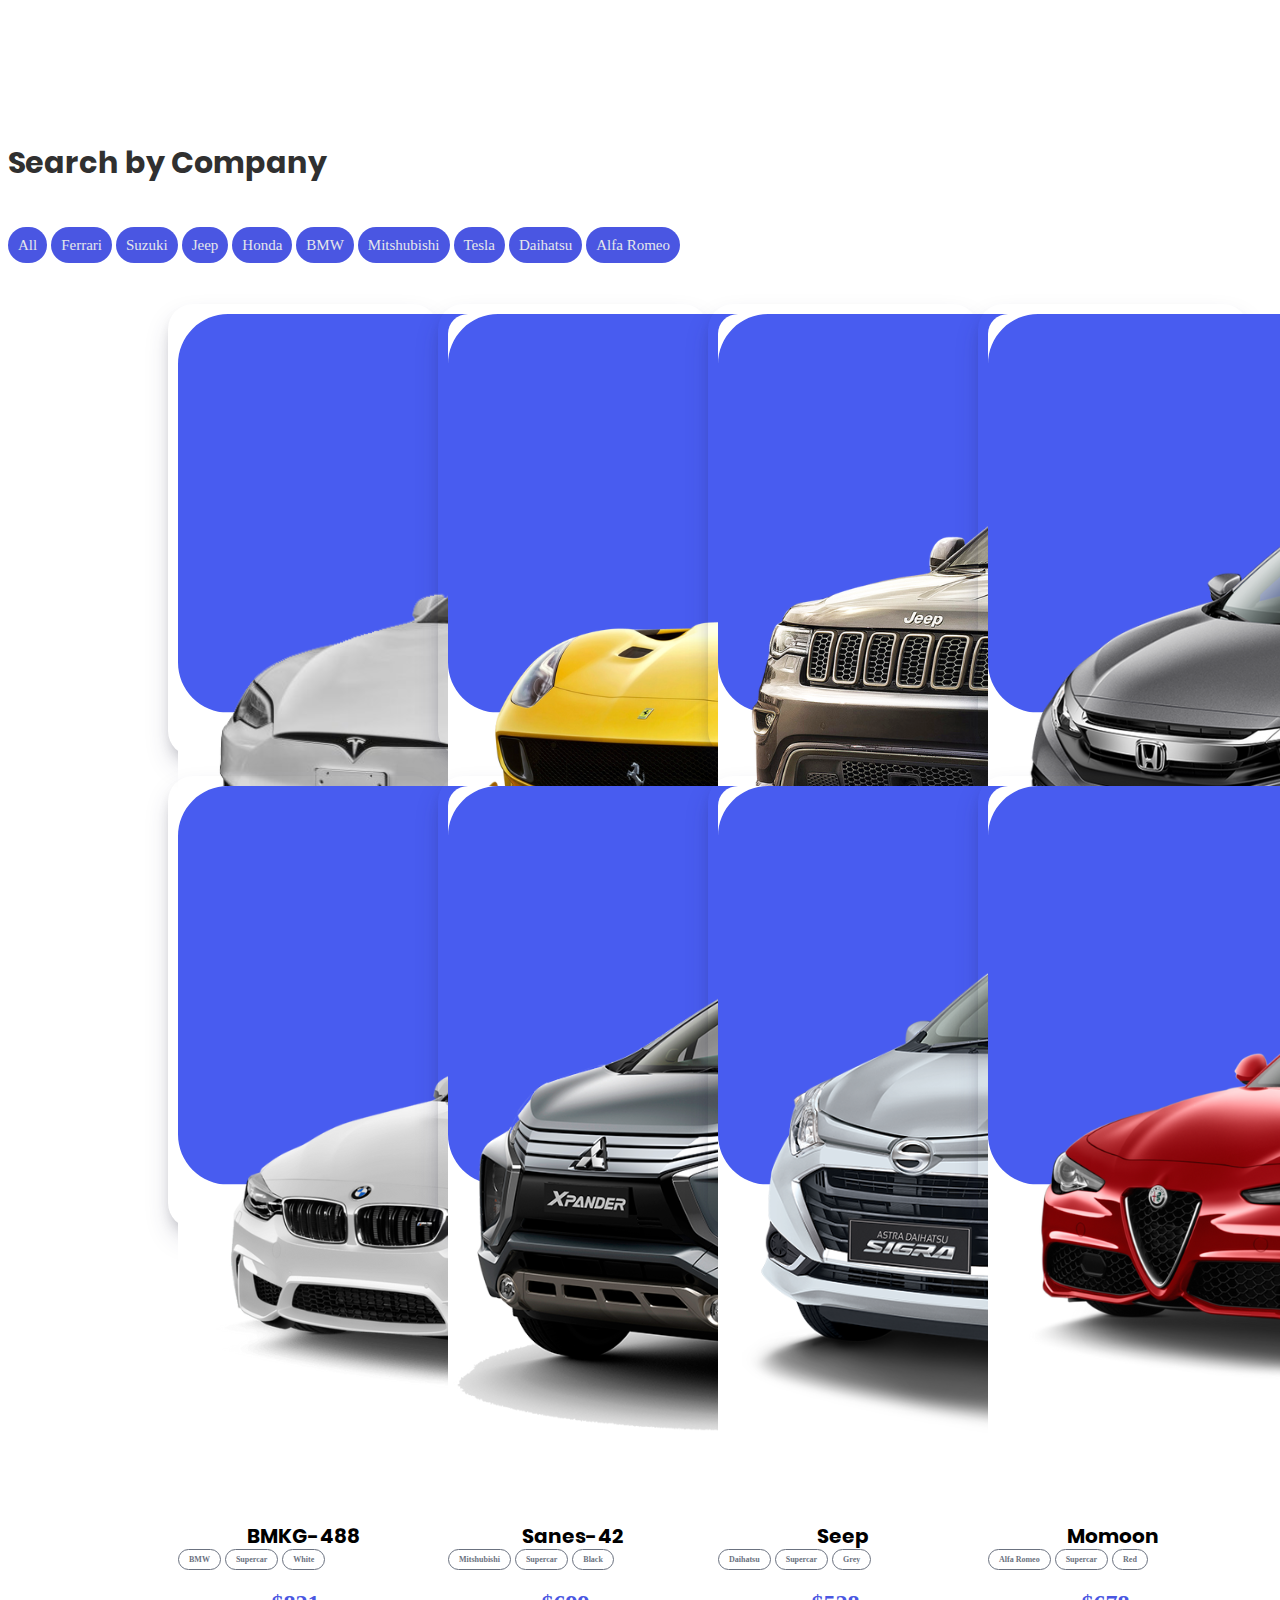
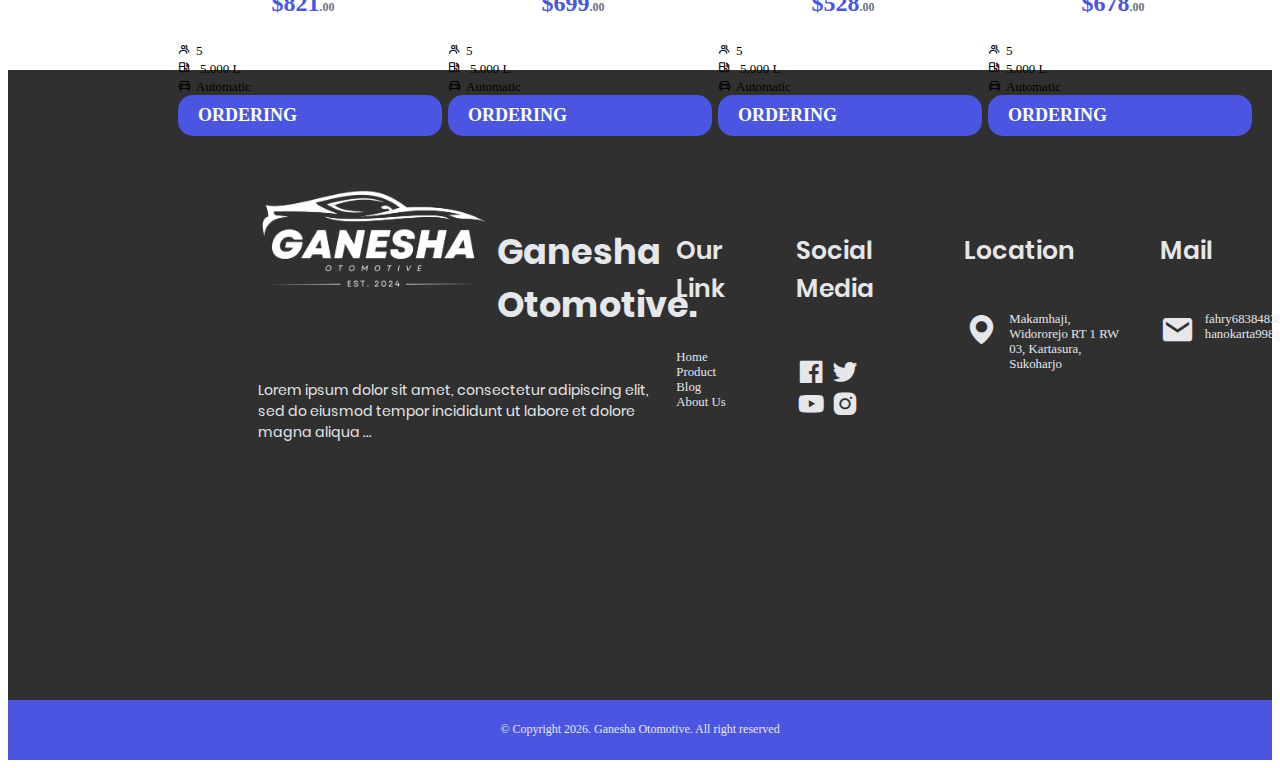
<file: product.html>
<!DOCTYPE html>
<html lang="en">

<head>
    <meta charset="UTF-8">
    <meta name="viewport" content="width=device-width, initial-scale=1.0">

    <link href="https://cdn.jsdelivr.net/npm/bootstrap@5.0.2/dist/css/bootstrap.min.css" rel="stylesheet"
        integrity="sha384-EVSTQN3/azprG1Anm3QDgpJLIm9Nao0Yz1ztcQTwFspd3yD65VohhpuuCOmLASjC" crossorigin="anonymous">
    <link href='https://unpkg.com/boxicons@2.1.4/css/boxicons.min.css' rel='stylesheet'>
    <link rel="shortcut icon" href="/Assets/favicon.ico" type="image/x-icon">

    <link rel="stylesheet" href="CSS/product.css">
    <title>Ganesha</title>
    <style>
        .hidden {
            display: none;
        }
        .visible {
            display: block;
        }
    </style>

    <script src="JS/script.js"></script>
    
</head>

<body>
    <nav class="navbar navbar-expand-lg navbar-light bg-light">
        <div class="container-fluid">
            <a class="navbar-brand" href="/index.html">
                <img src="/Assets/Ganesha Logo.png" alt="Logo">
            </a>
            <button class="navbar-toggler" type="button" data-bs-toggle="collapse" data-bs-target="#navbarTogglerDemo01"
                aria-controls="navbarTogglerDemo01" aria-expanded="false" aria-label="Toggle navigation">
                <span class="navbar-toggler-icon"></span>
            </button>
            <div class="collapse navbar-collapse" id="navbarTogglerDemo01">
                <ul class="navbar-nav me-auto mb-2 mb-lg-0 ">
                    <li class="nav-item">
                        <a class="nav-link" aria-current="page" href="/index.html">Home</a>
                    </li>
                    <li class="nav-item">
                        <a class="nav-link active" aria-current="page" href="/product.html">Product</a>
                    </li>
                    <li class="nav-item">
                        <a class="nav-link" aria-current="page" href="/blog.html">Blog</a>
                    </li>
                    <li class="nav-item">
                        <a class="nav-link" aria-current="page" href="/about.html">About Us</a>
                    </li>
                </ul>
                <form class="d-flex">
                    <input class="form-control me-2" type="search" placeholder="Search" aria-label="Search">
                    <button class="btn btn-outline-success" type="submit">Search</button>
                </form>
            </div>
        </div>
    </nav>

    <header>
        <div class="card">
            <img src="/Assets/Product-BG.jpg" class="header-img" alt="...">
            <div class="card-img-overlay header-overlay">
                <h5 class="header-title">The car is waiting for you.</h5>
                <p class="header-text" id="scrollButton">Take me there</p>
            </div>
        </div>
    </header>

    <section>
        <div class="product container-fluid">
            <div class="header-brand text-center">Search by Company</div>
            <div class="badge-head text-center">
                <span class="badge-brand button active" data-filter="all">All</span>
                <span class="badge-brand button" data-filter="ferrari">Ferrari</span>
                <span class="badge-brand button" data-filter="suzuki">Suzuki</span>
                <span class="badge-brand button" data-filter="jeep">Jeep</span>
                <span class="badge-brand button" data-filter="honda">Honda</span>
                <span class="badge-brand button" data-filter="bmw">BMW</span>
                <span class="badge-brand button" data-filter="mitshubishi">Mitshubishi</span>
                <span class="badge-brand button" data-filter="tesla">Tesla</span>
                <span class="badge-brand button" data-filter="daihatsu">Daihatsu</span>
                <span class="badge-brand button" data-filter="alfa">Alfa Romeo</span>
            </div>

            <div class="row product-row row-cols-md-4 g-4">
                <div class="col product-col filter tesla">
                    <div class="card product-card">
                        <img src="/Assets/tesla.png" class="card-img-top product-img" alt="...">
                        <div class="product-body">
                            <h5 class="product-title">BMKG-488</h5>
                            <div class="text-center mb-2">
                                <span class="badge-product">Tesla</span>
                                <span class="badge-product">Supercar</span>
                                <span class="badge-product">White</span>
                            </div>
                            <p class="price-product">$749<span>.00</span></p>
                            <div class="features d-flex justify-content-center mb-3">
                                <div class="me-0">
                                    <i class='bx bx-group'></i><p>5</p>
                                </div>
                                <div class="me-0">
                                    <i class='bx bx-gas-pump'></i><p>5.000 L</p>
                                </div>
                                <div class="me-0">
                                    <i class='bx bx-car'></i><p> Automatic</p>
                                </div>
                            </div>
                            <div class="btn btn-order">
                                ORDERING
                            </div>
                        </div>
                    </div>
                </div>

                <div class="col product-col filter ferrari">
                    <div class="card product-card">
                        <img src="/Assets/ferrari.png" class="card-img-top product-img" alt="...">
                        <div class="product-body">
                            <h5 class="product-title">Sanes-42</h5>
                            <div class="text-center mb-2">
                                <span class="badge-product">Ferrari</span>
                                <span class="badge-product">Supercar</span>
                                <span class="badge-product">Yellow</span>
                            </div>
                            <p class="price-product">$954<span>.00</span></p>
                            <div class="features d-flex justify-content-center mb-3">
                                <div class="me-0">
                                    <i class='bx bx-group'></i><p>5</p>
                                </div>
                                <div class="me-0">
                                    <i class='bx bx-gas-pump'></i><p>5.000 L</p>
                                </div>
                                <div class="me-0">
                                    <i class='bx bx-car'></i><p>Automatic</p>
                                </div>
                            </div>
                            <div class="btn btn-order">
                                ORDERING
                            </div>
                        </div>
                    </div>
                </div>

                <div class="col product-col filter jeep">
                    <div class="card product-card">
                        <img src="/Assets/jeep.png" class="card-img-top product-img" alt="...">
                        <div class="product-body">
                            <h5 class="product-title">Seep</h5>
                            <div class="text-center mb-2">
                                <span class="badge-product">Jeep</span>
                                <span class="badge-product">Supercar</span>
                                <span class="badge-product">Black</span>
                            </div>
                            <p class="price-product">$732<span>.00</span></p>
                            <div class="features d-flex justify-content-center mb-3">
                                <div class="me-0">
                                    <i class='bx bx-group'></i><p>5</p>
                                </div>
                                <div class="me-0">
                                    <i class='bx bx-gas-pump'></i><p>5.000 L</p>
                                </div>
                                <div class="me-0">
                                    <i class='bx bx-car'></i><p>Automatic</p>
                                </div>
                            </div>
                            <div class="btn btn-order">
                                ORDERING
                            </div>
                        </div>
                    </div>
                </div>

                <div class="col product-col filter honda">
                    <div class="card product-card">
                        <img src="/Assets/honda.png" class="card-img-top product-img" alt="...">
                        <div class="product-body">
                            <h5 class="product-title">Momoon</h5>
                            <div class="text-center mb-2">
                                <span class="badge-product">Honda</span>
                                <span class="badge-product">Supercar</span>
                                <span class="badge-product">Black</span>
                            </div>
                            <p class="price-product">$564<span>.00</span></p>
                            <div class="features d-flex justify-content-center mb-3">
                                <div class="me-0">
                                    <i class='bx bx-group'></i><p>5</p>
                                </div>
                                <div class="me-0">
                                    <i class='bx bx-gas-pump'></i> <p>5.000 L</p>
                                </div>
                                <div class="me-0">
                                    <i class='bx bx-car'></i><p>Automatic</p>
                                </div>
                            </div>
                            <div class="btn btn-order">
                                ORDERING
                            </div>
                        </div>
                    </div>
                </div>

                    <div class="col product-col filter bmw">
                        <div class="card product-card">
                            <img src="/Assets/bmw.png" class="card-img-top product-img" alt="...">
                            <div class="product-body">
                                <h5 class="product-title">BMKG-488</h5>
                                <div class="text-center mb-2">
                                    <span class="badge-product">BMW</span>
                                    <span class="badge-product">Supercar</span>
                                    <span class="badge-product">White</span>
                                </div>
                                <p class="price-product">$821<span>.00</span></p>
                                <div class="features d-flex justify-content-center mb-3">
                                    <div class="me-0">
                                        <i class='bx bx-group'></i><p>5</p>
                                    </div>
                                    <div class="me-0">
                                        <i class='bx bx-gas-pump'></i> <p>5.000 L</p>
                                    </div>
                                    <div class="me-0">
                                        <i class='bx bx-car'></i><p>Automatic</p>
                                    </div>
                                </div>
                                <div class="btn btn-order">
                                    ORDERING
                                </div>
                            </div>
                        </div>
                    </div>

                <div class="col product-col filter mitshubishi">
                    <div class="card product-card">
                        <img src="/Assets/misubishi.png" class="card-img-top product-img" alt="...">
                        <div class="product-body">
                            <h5 class="product-title">Sanes-42</h5>
                            <div class="text-center mb-2">
                                <span class="badge-product">Mitshubishi</span>
                                <span class="badge-product">Supercar</span>
                                <span class="badge-product">Black</span>
                            </div>
                            <p class="price-product">$699<span>.00</span></p>
                            <div class="features d-flex justify-content-center mb-3">
                                <div class="me-0">
                                    <i class='bx bx-group'></i><p>5</p>
                                </div>
                                <div class="me-0">
                                    <i class='bx bx-gas-pump'></i> <p>5.000 L</p>
                                </div>
                                <div class="me-0">
                                    <i class='bx bx-car'></i><p>Automatic</p>
                                </div>
                            </div>
                            <div class="btn btn-order">
                                ORDERING
                            </div>
                        </div>
                    </div>
                </div>

                <div class="col product-col filter daihatsu">
                    <div class="card product-card">
                        <img src="/Assets/daihatsu.png" class="card-img-top product-img" alt="...">
                        <div class="product-body">
                            <h5 class="product-title">Seep</h5>
                            <div class="text-center mb-2">
                                <span class="badge-product">Daihatsu</span>
                                <span class="badge-product">Supercar</span>
                                <span class="badge-product">Grey</span>
                            </div>
                            <p class="price-product">$528<span>.00</span></p>
                            <div class="features d-flex justify-content-center mb-3">
                                <div class="me-0">
                                    <i class='bx bx-group'></i><p>5</p>
                                </div>
                                <div class="me-0">
                                    <i class='bx bx-gas-pump'></i> <p>5.000 L</p>
                                </div>
                                <div class="me-0">
                                    <i class='bx bx-car'></i><p>Automatic</p>
                                </div>
                            </div>
                            <div class="btn btn-order">
                                ORDERING
                            </div>
                        </div>
                    </div>
                </div>

                <div class="col product-col filter alfa">
                    <div class="card product-card">
                        <img src="/Assets/alfa.png" class="card-img-top product-img" alt="...">
                        <div class="product-body">
                            <h5 class="product-title">Momoon</h5>
                            <div class="text-center mb-2">
                                <span class="badge-product">Alfa Romeo</span>
                                <span class="badge-product">Supercar</span>
                                <span class="badge-product">Red</span>
                            </div>
                            <p class="price-product">$678<span>.00</span></p>
                            <div class="features d-flex justify-content-center mb-3">
                                <div class="me-0">
                                    <i class='bx bx-group'></i><p>5</p>
                                </div>
                                <div class="me-0">
                                    <i class='bx bx-gas-pump'></i><p>5.000 L</p>
                                </div>
                                <div class="me-0">
                                    <i class='bx bx-car'></i><p>Automatic</p>
                                </div>
                            </div>
                            <div class="btn btn-order">
                                ORDERING
                            </div>
                        </div>
                    </div>
                </div>
            </div>
        </div>
        </div>
    </section>

   
    <footer>
        <div class="footer container-fluid filter suzuki all">
            <div class="row row-footer row-cols-0 row-cols-md-3">
                <div class="col col-foot-brand">
                    <div class="logo-footer">
                        <img src="/Assets/Ganesha-Logo2.png" alt="" srcset="">
                        <h3>Ganesha Otomotive.</h3>
                    </div>
                    <p>Lorem ipsum dolor sit amet, consectetur adipiscing elit, sed do eiusmod tempor incididunt ut labore et dolore magna aliqua ...</p>
                </div>
                <div class="col col-foot-link">
                    <h5>Our Link</h5>
                    <ul class="list-link">
                        <li>Home</li>
                        <li>Product</li>
                        <li>Blog</li>
                        <li>About Us</li>
                    </ul>
                </div>
                <div class="col col-foot-socmed">
                    <h5>Social Media</h5>
                    <a href="#"><i class='bx bxl-facebook-square'></i></a>
                    <a href="#"><i class='bx bxl-twitter'></i></a>
                    <a href="#"><i class='bx bxl-youtube' ></i></a>
                    <a href="#"><i class='bx bxl-instagram-alt' ></i></a>
                </div>
                <div class="col col-foot-loc">
                    <h5>Location</h5>
                    <p><a href="#"><i class='bx bxs-map'></i></a>Makamhaji, Widororejo RT 1 RW 03, Kartasura, Sukoharjo</p>
                </div>
                <div class="col col-foot-mail">
                    <h5>Mail</h5>
                    <p><a href="#"><i class='bx bxs-envelope' ></i></a>fahry683848384@gmail.com hanokarta998@gmail.com</p>
                </div>
                <div class="col col-foot-call">
                    <h5>Call Now</h5>
                    <p><a href="#"><i class='bx bxs-phone-call' ></i></a>021 9832 333 21<br>+62 8753 50353 2322</p>
                </div>
            </div>
        </div>

        <div id="copyright">
            <p>&copy; Copyright <span id="current-year"></span>. Ganesha Otomotive. All right reserved</p>
        </div>
    </footer>


    <script src="JS/script.js"></script>

    <script src="https://cdn.jsdelivr.net/npm/@popperjs/core@2.9.2/dist/umd/popper.min.js"
        integrity="sha384-IQsoLXl5PILFhosVNubq5LC7Qb9DXgDA9i+tQ8Zj3iwWAwPtgFTxbJ8NT4GN1R8p"
        crossorigin="anonymous"></script>
    <script src="https://cdn.jsdelivr.net/npm/bootstrap@5.0.2/dist/js/bootstrap.min.js"
        integrity="sha384-cVKIPhGWiC2Al4u+LWgxfKTRIcfu0JTxR+EQDz/bgldoEyl4H0zUF0QKbrJ0EcQF"
        crossorigin="anonymous"></script>
        
</body>

</html>
</file>
<file: CSS/Home.css>
*{
    font-family: 'Poppins';
}

@font-face {
    font-family: 'Judul';
    src: url(/Font/Poppins-Bold.ttf);
}

@font-face {
    font-family: 'subjudul';
    src: url(/Font/Poppins-SemiBold.ttf);
}

@font-face {
    font-family: 'biasa';
    src: url(/Font/Poppins-Regular.ttf);
}

body {
    overflow-x: hidden;
}

.navbar-brand img {
    width: 20%;
}

.navbar-nav {
    left: -50px;
}

.navbar-collapse .active {
    border-color: blue;
}

.nav-link:hover {
    color: blueviolet;
}

.form-control {
    border-radius: 50px;
}

.btn-outline-success {
    border-color: #4a56e2;
    color: #4a56e2;
    border-radius: 50px;
}

.btn-outline-success:hover{
    background-color: #4a56e2;
}


#home-overlay {
    left: 60vw;
    align-content: center;
}


#home-title {
    font-family: 'judul';
    font-size: 4vw;
    color: #000;
}

#home-text {
    font-family: 'biasa';
    font-size: 1vw;
    display: flex;
}

header .btn-primary {
    font-family: 'subjudul';
    border-radius: 50px;
}
header .btn-primary {
    font-family: 'subjudul';
    border-radius: 50px;
    width: 80px;
    height: 20px;
    font-size: 5px;
}

@media screen and (min-width: 1024px) {
    header .btn-primary{
        width: 150px;
        height: 35px;
        font-size: 15px;
    }
}

#about-overlay {
    height: 100vh;
    align-items: center;
    justify-content: space-between;
    text-align: center;
    margin-left: 30%;
    margin-right: 30%;
    margin-top: 10%;
}

#about-title {
    font-family: 'judul';
    font-size: 15px;
    line-height: 1.2;
    color: #000;
}

#about-text {
    font-family: 'biasa';
    font-size: 7px;
    display: flex;
}

@media screen and (min-width: 1024px) {
    #about-title{
        font-size: 50px;
    }
    #about-text{
        font-size: 20px;
    }
}

.product {
    background-color: #e5e7eb;
    padding-top: 50px;
    padding-bottom: 70px;
    width: 100vw;
    height: 120%;
}

.header-product {
    font-family: 'biasa';
    font-size: 15px;
    color: #4a56e2;
    padding-bottom: 20px;
}

.head-product {
    font-family: 'judul';
    margin-bottom: 70px;
}

.row-product {
    display: flex;
    flex-wrap: wrap;
    gap: 50px;
    justify-content: center;
    height: auto;
    margin-left: 17vw;
}

.product-card {
    border-radius: 15px;
    padding: 20px 20px 5px 20px;
    box-shadow: rgba(0, 0, 0, 0.25) 0px 54px 55px, rgba(0, 0, 0, 0.12) 0px -12px 30px, rgba(0, 0, 0, 0.12) 0px 4px 6px, rgba(0, 0, 0, 0.17) 0px 12px 13px, rgba(0, 0, 0, 0.09) 0px -3px 5px;box-shadow: rgba(50, 50, 93, 0.25) 0px 2px 5px -1px, rgba(0, 0, 0, 0.3) 0px 1px 3px -1px;box-shadow: rgba(50, 50, 93, 0.25) 0px 13px 27px -5px, rgba(0, 0, 0, 0.3) 0px 8px 16px -8px;
    width: 18rem; 
    margin-bottom: 20px;
    transition: transform 0.3s ease, box-shadow 0.3s ease;
}
.product-card:hover {
    transform: scale(1.05); 
}

.product-card img {
    border-radius: 15px;
    max-height: 250px;  
    object-fit: cover;  
}

.product-title {
    font-family: 'judul', sans-serif;
}

.price-product {
    color: #4a56e2;
    font-size: 24px;
    font-weight: bold;
}

.price-product span {
    color: #6b7280;
    font-size: 12px;
    font-weight: bold;
}

.badge-product {
    background-color: #e5e7eb;
    color: #6b7280;
    border-radius: 15px;
    padding: 5px 10px;
    font-size: 12px;
}

.features i {
    margin-right: 5px;
}

.btn-order {
    background-color: #4a56e2;
    color: white;
    width: 15rem;
    border-radius: 15px;
    margin-left: -13px;
    padding: 10px 20px;
    font-weight: bold;
    cursor: pointer;  
}

.product-card i {
    font-size: 20px;
    color: red;
}

.btn-duct{
    margin-top: 40px;
    align-items: center;
}

.btn-prod {
    font-family: 'subjudul';
    background-color: #4a56e2;
    text-decoration: none;
    color: white;
    padding: 10px 70px;
    cursor: pointer;
}

@media screen and (min-width: 1024px) {
    .product{
        background-color: #e5e7eb;
        padding-top: 50px;
        padding-bottom: 70px;
        width: 100vw;
        height: 120vh;
    }
    .row-product {
        display: flex;
        flex-wrap: wrap;
        gap: 50px;
        justify-content: center;
        height: auto;
        margin-left: -5vw;
    }
}


.header-rate {
    color: #4a56e2;
    font-family: 'biasa';
    font-size: 15px;
    margin-top: 90px;
    padding-bottom: 20px;
}

.head-rate {
    font-family: 'judul';
}

.row-rate {
    gap: 40px;
    margin-top: 100px;
    margin-bottom: 200px;
    margin-left: 2vw;
    position: relative;
    display: flex;
    justify-content: center;
    
}

.card-rate {
    border: none;
    border-radius: 15px;
    box-shadow: rgba(0, 0, 0, 0.25) 0px 54px 55px, rgba(0, 0, 0, 0.12) 0px -12px 30px, rgba(0, 0, 0, 0.12) 0px 4px 6px, rgba(0, 0, 0, 0.17) 0px 12px 13px, rgba(0, 0, 0, 0.09) 0px -3px 5px;box-shadow: rgba(50, 50, 93, 0.25) 0px 2px 5px -1px, rgba(0, 0, 0, 0.3) 0px 1px 3px -1px;box-shadow: rgba(50, 50, 93, 0.25) 0px 13px 27px -5px, rgba(0, 0, 0, 0.3) 0px 8px 16px -8px;
    text-align: center;
    padding: 20px;
    width: 25rem;
}
.card-rate img {
    border-radius: 50%;
    width: 60px;
    height: 60px;
    margin-top: -30px;
    position: relative;
    align-self: center;
    bottom: -40px;
    box-shadow: rgba(14, 30, 37, 0.12) 0px 2px 4px 0px, rgba(14, 30, 37, 0.32) 0px 2px 16px 0px;
}
.card-rate .stars {
    color: darkgoldenrod;
}
.card-rate .name-rate {
    font-weight: bold;
    margin-top: 10px;
}
.card-rate .role-rate {
    color: #4a56e2;
}


@media screen and (min-width: 1024px) {
    .row-rate {
        gap: 10px;
        margin-top: 100px;
        margin-bottom: 200px;
        position: relative;
        display: flex;
        justify-content: center;
        
    }
    
    .card-rate {
        border: none;
        border-radius: 15px;
        box-shadow: rgba(0, 0, 0, 0.25) 0px 54px 55px, rgba(0, 0, 0, 0.12) 0px -12px 30px, rgba(0, 0, 0, 0.12) 0px 4px 6px, rgba(0, 0, 0, 0.17) 0px 12px 13px, rgba(0, 0, 0, 0.09) 0px -3px 5px;box-shadow: rgba(50, 50, 93, 0.25) 0px 2px 5px -1px, rgba(0, 0, 0, 0.3) 0px 1px 3px -1px;box-shadow: rgba(50, 50, 93, 0.25) 0px 13px 27px -5px, rgba(0, 0, 0, 0.3) 0px 8px 16px -8px;
        text-align: center;
    
        padding: 20px;
        margin: -10px;
        width: 20rem;
    }

}

.adse {
    width: 100%;
    height: 35vh;
    background-image: url('/Assets/Banner-Biru.png');
    background-position: center;
    position: relative;
    display: flex;
    
}

.adse-text {
    color: white;
    width: 450px;
    height: 200px;
    padding-top: 50px;
    margin-left: 7%;
}

.adse-text h4 {
    font-family: 'judul';
    font-size: 15px;
}

.adse-text p {
    font-family: 'biasa';
    font-size: 2vw;
    width: 150px;
}

.img-adse {
    position: relative;
    display: flex;
    align-self: center;
    margin-top: -50px;
}

.img-adse img{
    width: 520px;
    height: auto;
}

@media screen and (min-width: 1024px) {
    .adse-text {
        color: white;
        width: 450px;
        height: 200px;
        padding-top: 50px;
        margin-left: 20%;
    }
    
    .adse-text h4 {
        font-family: 'judul';
        font-size: 30px;
    }
    
    .adse-text p {
        font-family: 'biasa';
        font-size: 15px;
        width: 400px;
    }
    
    .img-adse {
        position: relative;
        display: flex;
        align-self: center;
        margin-top: -50px;
    }
    
    .img-adse img{
        width: 520px;
        height: auto;
    }

}

.news {
    height: 280vh;
    padding: 50px;
}

.header-news {
    font-family: 'biasa';
    font-size: 15px;
    color: #4a56e2;
    padding-bottom: 10px;
}

.head-news {
    font-family: 'judul';
    font-size: 40px;
    padding-bottom: 50px;
}

.row-news {
    margin: 30px;
    gap: 15px;
    justify-content: space-between;
}

.card-news {
    border-radius: 25px;
    width: 18rem;
    height: 25rem;
    box-shadow: rgba(0, 0, 0, 0.25) 0px 54px 55px, rgba(0, 0, 0, 0.12) 0px -12px 30px, rgba(0, 0, 0, 0.12) 0px 4px 6px, rgba(0, 0, 0, 0.17) 0px 12px 13px, rgba(0, 0, 0, 0.09) 0px -3px 5px;box-shadow: rgba(50, 50, 93, 0.25) 0px 2px 5px -1px, rgba(0, 0, 0, 0.3) 0px 1px 3px -1px;box-shadow: rgba(50, 50, 93, 0.25) 0px 13px 27px -5px, rgba(0, 0, 0, 0.3) 0px 8px 16px -8px;
}

.img-news {
    width: 18rem;
    height: auto;
    border-radius: 25px 25px 15px 15px;
}

.body-news {
    padding: 30px;
}

.news-title {
    font-family: 'subjudul';
    color: #4a56e2;
    font-size: 16px;
    font-weight: bold;
}

.news-text {
    font-family: 'biasa';
    color: #000;
    font-size: 15px;
}

.more-news {
    position: relative;
    display: flex;
    gap: .1rem;
    color: #4a56e2;
}

.more-news a {
    font-family: 'subjudul';
    text-decoration: none;
    font-size: 16px;
}

/* responsif news */
@media screen and (min-width: 1024px) {
    
    .news {
        height: 100vh;
        padding: 50px;
    }


    .row-news {
        margin: 20px;
        gap: 0px;
        justify-content: space-between;
    }
}
/* responsif news */

.footer {
    background-color: #303030;
    height: 40vw;
    align-content: center;
}

.row-footer {
    position: relative;
    display: flex;
    margin-left: 60px;
    margin-right: 5px;
    margin-bottom: 20px;
}

.logo-footer {
    position: relative;
    display: flex;
    gap: 10px;
}

.logo-footer img {
    height: 30px;   
}

.logo-footer h3 {
    color: #e5e7eb;
    font-family: 'judul';
    font-size: 10px;
    width: 10px;
}

.col-foot-brand {
    margin: 40px 0px 0 0;
}

.col-foot-brand p {
    color: #e5e7eb;
    font-family: 'biasa';
    font-size: 5px;
    width: 140px;
}

.col-foot-link {
    margin-top: 40px;
    position: relative;
    gap: 10px;
    width: 14vw;

}

.col-foot-link h5 {
    color: #e5e7eb;
    display: flex;
    font-family: 'subjudul';
    font-size: 10px;
}

.list-link {
    list-style: none;
    padding-left: 0;
    color: #e5e7eb;
    font-family: 'biasa';
    font-size: 1vw;
}

.col-foot-socmed {
    margin: 40px 70px 0 0;
    position: relative;
}

.col-foot-socmed h5 {
    color: #e5e7eb;
    font-family: 'subjudul';
    font-size: 10px;
}

.col-foot-socmed i {
    color: #e5e7eb;
    font-size: 10px;
}

.col-foot-loc {
    position: relative;
    width: 330px;
}

.col-foot-loc h5 {
    color: #e5e7eb;
    font-family: 'subjudul';
    font-size: 10px;
}

.col-foot-loc a {
    color: #e5e7eb;
    font-size: 13px;
    padding-right: 10px;
}

.col-foot-loc p {
    position: relative;
    display: flex;
    color: #e5e7eb;
    font-size: 1vw;
    width: 25vw;
}

.col-foot-mail {
  position: relative;

}

.col-foot-mail h5 {
    color: #e5e7eb;
    font-family: 'subjudul';
    font-size: 10px;
}

.col-foot-mail a {
    color: #e5e7eb;
    font-size: 13px;
    padding-right: 10px;
}

.col-foot-mail p {
    position: relative;
    display: flex;
    color: #e5e7eb;
    font-size: 1vw;
    width: 40%;
}

.col-foot-call {
    position: relative;
}

.col-foot-call h5 {
    color: #e5e7eb;
    font-family: 'subjudul';
    font-size: 10px;
}

.col-foot-call a {
    color: #e5e7eb;
    font-size: 13px;
    padding-right: 10px;
}

.col-foot-call p {
    position: relative;
    display: flex;
    color: #e5e7eb;
    font-size: 1vw;
}

#copyright {
    height: 2.5rem;
    background-color: #4a56e2;
    text-align: center;
    padding: 10px 0 10px 0;
}

#copyright {
    color: #e5e7eb;
    font-family: 'biasa';
    font-size: 12px;
}

@media screen and (min-width: 1024px) {
    .footer {
        background-color: #303030;
        height: 70vh;
        align-content: center;
    }
    .row-footer {
        position: relative;
        display: flex;
        margin-left: 250px;
        width: 100vw;
        height: 50vh;
    }
    .logo-footer img {
        height: 100px;   
    }
    .logo-footer img {
        height: 100px;   
    }
    .logo-footer h3 {
        color: #e5e7eb;
        font-family: 'judul';
        font-size: 35px;
    }
    .col-foot-brand p {
        color: #e5e7eb;
        font-family: 'biasa';
        font-size: 14px;
        width: auto;
    }

    
.col-foot-link {
    margin: 40px 70px 0 0;
    gap: 10px;
    width: auto;
    bottom: 0;
    left: 0;

}

.col-foot-link h5 {
    color: #e5e7eb;
    font-family: 'subjudul';
    font-size: 25px;
}

.list-link {
    list-style: none;
    padding-left: 0;
    color: #e5e7eb;
    font-family: 'biasa';
}

.col-foot-socmed {
    margin: 40px 70px 0 0;
    position: relative;
    top: 0;
    left: 0;
}

.col-foot-socmed h5 {
    color: #e5e7eb;
    font-family: 'subjudul';
    padding-bottom: 7px;
    font-size: 25px;
}

.col-foot-socmed i {
    color: #e5e7eb;
    font-size: 30px;
}

.col-foot-loc {
    margin: 40px 20px 40px 20px;
    width: 330px;
    position: relative;
    bottom: 0;
}

.col-foot-loc h5 {
    color: #e5e7eb;
    font-family: 'subjudul';
    font-size: 25px;
}

.col-foot-loc a {
    color: #e5e7eb;
    font-size: 35px;
    padding-right: 10px;
}

.col-foot-loc p {
    position: relative;
    display: flex;
    color: #e5e7eb;
    width: 100%;
}

.col-foot-mail {
    margin: 40px 20px 40px 20px;
    width: 300px;
    position: relative;
    top: 0;
    left: 0;
}

.col-foot-mail h5 {
    color: #e5e7eb;
    font-family: 'subjudul';
    font-size: 25px;
}

.col-foot-mail a {
    color: #e5e7eb;
    font-size: 35px;
    padding-right: 10px;
}

.col-foot-mail p {
    position: relative;
    display: flex;
    color: #e5e7eb;
}

.col-foot-call {
    margin: 40px 20px 40px 20px;
    width: 260px;
    position: relative;
    top: 0;
    left: 0;
}

.col-foot-call h5 {
    color: #e5e7eb;
    font-family: 'subjudul';
    font-size: 25px;
}

.col-foot-call a {
    color: #e5e7eb;
    font-size: 35px;
    padding-right: 10px;
}

.col-foot-call p {
    position: relative;
    display: flex;
    color: #e5e7eb;
}

#copyright {
    height: 2.5rem;
    background-color: #4a56e2;
    text-align: center;
    padding: 10px 0 10px 0;
}

#copyright {
    color: #e5e7eb;
    font-family: 'biasa';
    font-size: 12px;
}

}
</file>
<file: CSS/blog.css>
*{
    font-family: 'Poppins';
}

@font-face {
    font-family: 'Judul';
    src: url(/Font/Poppins-Bold.ttf);
}

@font-face {
    font-family: 'subjudul';
    src: url(/Font/Poppins-SemiBold.ttf);
}

@font-face {
    font-family: 'biasa';
    src: url(/Font/Poppins-Regular.ttf);
}

body {
    overflow-x: hidden;
}

.navbar-brand img {
    width: 20%;
}

.navbar-nav {
    left: -50px;
}

.navbar-collapse .active {
    border-color: #4a56e2;
}

.nav-link:hover {
    color: blueviolet;
}

.form-control {
    border-radius: 50px;
}

.btn-outline-success {
    border-color: #4a56e2;
    color: #4a56e2;
    border-radius: 50px;
}

.btn-outline-success:hover{
    background-color: #4a56e2;
}

.header-card {
    width: 100vw;
    height: 20vh;
    margin-bottom: 30vh;
}

.header-overlay {
    width: 50vw;
    margin: 12vh 0vh 0vh 16vh;
    text-align: center;
}

.header-title {
    color: #e5e7eb;
    font-family: 'judul';
    font-size: 100%;
}

.header-text {
    color: #e5e7eb;
    font-family: 'subjudul';
    font-size: 2vw;
    cursor: pointer;

}

@media screen and (min-width: 1024px) {
    .header-overlay {
        width: 50vw;
        margin: 40vh 30vh 30vh 60vh;
    }
    .header-title {
        color: #e5e7eb;
        font-family: 'judul';
        font-size: 75px;
        width: auto;
    }
    .header-text {
        color: #e5e7eb;
        font-family: 'subjudul';
        padding-top: 2vh;
        font-size: 1vw;
}
}


.container {
    width: 110vw;
    height: 190vh;
}

.row-hot {
    padding-left: 8vw;
}

.card-prim {
    margin-top: 5vh;
    width: 80vw;
    border-radius: 15px;
    box-shadow: rgba(0, 0, 0, 0.25) 0px 54px 55px, rgba(0, 0, 0, 0.12) 0px -12px 30px, rgba(0, 0, 0, 0.12) 0px 4px 6px, rgba(0, 0, 0, 0.17) 0px 12px 13px, rgba(0, 0, 0, 0.09) 0px -3px 5px;box-shadow: rgba(50, 50, 93, 0.25) 0px 2px 5px -1px, rgba(0, 0, 0, 0.3) 0px 1px 3px -1px;box-shadow: rgba(50, 50, 93, 0.25) 0px 13px 27px -5px, rgba(0, 0, 0, 0.3) 0px 8px 16px -8px;
}

.img-prim {
    border-radius: 20px;
}

.body-prim {
    padding: 30px 20px 10px 20px;
}

.title-prim {
    color: #4a56e2;
    font-family: 'judul';
    font-size: 20px;
}

.text-prim {
    font-family: 'biasa';
    color: #000;
    font-size: 15px;
}

.card-side {

    width: 80vw;
    height: 55vh;
    border-radius: 15px;
    box-shadow: rgba(0, 0, 0, 0.25) 0px 54px 55px, rgba(0, 0, 0, 0.12) 0px -12px 30px, rgba(0, 0, 0, 0.12) 0px 4px 6px, rgba(0, 0, 0, 0.17) 0px 12px 13px, rgba(0, 0, 0, 0.09) 0px -3px 5px;box-shadow: rgba(50, 50, 93, 0.25) 0px 2px 5px -1px, rgba(0, 0, 0, 0.3) 0px 1px 3px -1px;box-shadow: rgba(50, 50, 93, 0.25) 0px 13px 27px -5px, rgba(0, 0, 0, 0.3) 0px 8px 16px -8px;
}

.card-side img {
    border-top-left-radius: 15px;
    border-top-right-radius: 15px;
}


.title-side {
    font-family: 'judul';
    color: #4a56e2;
    font-size: 20px;
}

.text-side {
    font-family: 'biasa';
    font-size: 15px;
}

.read-more {
    color: #4a56e2;
    font-weight: bold;
    text-decoration: none;
    font-size: 15px;
}

.main-title {
    padding-left: 8vw;
    margin-top: 20px;
    font-family: 'judul';
    font-size: 25px;
    font-weight: bold;
}

.news {
    height: 150vh;
    margin-top: 80px;
}

.header-news {
    font-family: 'judul';
    font-size: 25px;
    color: black;
    padding-bottom: 10px;
    margin-left: 40px;
}

.head-news {
    font-family: 'judul';
    font-size: 40px;
    padding-bottom: 50px;
    
}

.row-news {
   margin: auto;
   margin-right: 80px;
   margin-left: 30px;
}


.card-news {
    margin-bottom: 5vh;

    width:35vw;
    height: 37vh;
    box-shadow: rgba(0, 0, 0, 0.25) 0px 54px 55px, rgba(0, 0, 0, 0.12) 0px -12px 30px, rgba(0, 0, 0, 0.12) 0px 4px 6px, rgba(0, 0, 0, 0.17) 0px 12px 13px, rgba(0, 0, 0, 0.09) 0px -3px 5px;box-shadow: rgba(50, 50, 93, 0.25) 0px 2px 5px -1px, rgba(0, 0, 0, 0.3) 0px 1px 3px -1px;box-shadow: rgba(50, 50, 93, 0.25) 0px 13px 27px -5px, rgba(0, 0, 0, 0.3) 0px 8px 16px -8px;
}

.img-news {
    width: 35vw;
    height: auto;
    border-radius: 25px 25px 15px 15px;
}

.body-news {
    padding: 20px;
}

.news-title {
    font-family: 'subjudul';
    color: #4a56e2;
    font-size: 14px;
    font-weight: bold;
}

.news-text {
    font-family: 'biasa';
    color: #000;
    font-size: 8px;
}

.more-news {
    position: relative;
    display: flex;
    gap: .1rem;
    color: #4a56e2;
    
}

.more-news a {
    font-family: 'subjudul';
    text-decoration: none;
    font-size: 16px;
    font-size: 8px;
}

@media screen and (min-width: 1024px){
    .header-card {
        width: 100vw;
        height: 100vh;
        margin-bottom: 30vh;
    }

    .container {
        width: 100vw;
        height: 130vh;
    }
    
    .row-hot {
        padding-left: 8vw;
    }
    
    .card-prim {
        margin-top: 5vh;
        width: 43vw;
        height: 104vh;
        border-radius: 15px;
        box-shadow: rgba(0, 0, 0, 0.25) 0px 54px 55px, rgba(0, 0, 0, 0.12) 0px -12px 30px, rgba(0, 0, 0, 0.12) 0px 4px 6px, rgba(0, 0, 0, 0.17) 0px 12px 13px, rgba(0, 0, 0, 0.09) 0px -3px 5px;box-shadow: rgba(50, 50, 93, 0.25) 0px 2px 5px -1px, rgba(0, 0, 0, 0.3) 0px 1px 3px -1px;box-shadow: rgba(50, 50, 93, 0.25) 0px 13px 27px -5px, rgba(0, 0, 0, 0.3) 0px 8px 16px -8px;
    }
    
    .img-prim {
        border-radius: 20px;
    }
    
    .body-prim {
        padding: 50px 40px 50px 40px;
    }
    
    .title-prim {
        color: #4a56e2;
        font-family: 'judul';
    }
    
    .card-side {
        width: 21vw;
        height: 55vh;
        border-radius: 15px;
        box-shadow: rgba(0, 0, 0, 0.25) 0px 54px 55px, rgba(0, 0, 0, 0.12) 0px -12px 30px, rgba(0, 0, 0, 0.12) 0px 4px 6px, rgba(0, 0, 0, 0.17) 0px 12px 13px, rgba(0, 0, 0, 0.09) 0px -3px 5px;box-shadow: rgba(50, 50, 93, 0.25) 0px 2px 5px -1px, rgba(0, 0, 0, 0.3) 0px 1px 3px -1px;box-shadow: rgba(50, 50, 93, 0.25) 0px 13px 27px -5px, rgba(0, 0, 0, 0.3) 0px 8px 16px -8px;
    }
    
    .card-side img {
        border-top-left-radius: 15px;
        border-top-right-radius: 15px;
    }
    
    .text-prim {
        font-family: 'biasa';
        color: #000;
    }
    
    .title-side {
        font-family: 'judul';
        color: #4a56e2;
    }
    
    .text-side {
        font-family: 'biasa';
        font-size: 15px;
    }
    
    .read-more {
        color: #4a56e2;
        font-weight: bold;
        text-decoration: none;
    }
    
    .main-title {
        padding-left: 8vw;
        margin-top: 20px;
        font-family: 'judul';
        font-size: 2rem;
        font-weight: bold;
        margin-bottom: 20px;
    }
    
    .news {
        height: 170vh;
        padding: 50px;
    }
    
    .header-news {
        font-family: 'judul';
        font-size: 35px;
        color: black;
        padding-bottom: 10px;
        padding-left: 7vw;
    }
    
    .head-news {
        font-family: 'judul';
        font-size: 40px;
        padding-bottom: 50px;
    }
    
    .row-news {
        margin: 20px;
        gap: 0px;
    }
    
    
    .card-news {
        margin-bottom: 10vh;
        border-radius: 25px;
        left: 10vh;
        width: 21vw;
        height: 52vh;
        box-shadow: rgba(0, 0, 0, 0.25) 0px 54px 55px, rgba(0, 0, 0, 0.12) 0px -12px 30px, rgba(0, 0, 0, 0.12) 0px 4px 6px, rgba(0, 0, 0, 0.17) 0px 12px 13px, rgba(0, 0, 0, 0.09) 0px -3px 5px;box-shadow: rgba(50, 50, 93, 0.25) 0px 2px 5px -1px, rgba(0, 0, 0, 0.3) 0px 1px 3px -1px;box-shadow: rgba(50, 50, 93, 0.25) 0px 13px 27px -5px, rgba(0, 0, 0, 0.3) 0px 8px 16px -8px;
    }
    
    .img-news {
        width: 21vw;
        height: auto;
        border-radius: 25px 25px 15px 15px;
    }
    
    .body-news {
        padding: 30px;
    }
    
    .news-title {
        font-family: 'subjudul';
        color: #4a56e2;
        font-size: 16px;
        font-weight: bold;
    }
    
    .news-text {
        font-family: 'biasa';
        color: #000;
        font-size: 15px;
    }
    
    .more-news {
        position: relative;
        display: flex;
        gap: .1rem;
        color: #4a56e2;
    }
    
    .more-news a {
        font-family: 'subjudul';
        text-decoration: none;
        font-size: 16px;
    }
}


.footer {
    background-color: #303030;
    height: 40vw;
    align-content: center;
}

.row-footer {
    position: relative;
    display: flex;
    margin-left: 60px;
    margin-right: 5px;
    margin-bottom: 20px;
}

.logo-footer {
    position: relative;
    display: flex;
    gap: 10px;
}

.logo-footer img {
    height: 30px;   
}

.logo-footer h3 {
    color: #e5e7eb;
    font-family: 'judul';
    font-size: 10px;
    width: 10px;
}

.col-foot-brand {
    margin: 40px 0px 0 0;
}

.col-foot-brand p {
    color: #e5e7eb;
    font-family: 'biasa';
    font-size: 5px;
    width: 140px;
}

.col-foot-link {
    margin-top: 40px;
    position: relative;
    gap: 10px;
    width: 14vw;

}

.col-foot-link h5 {
    color: #e5e7eb;
    display: flex;
    font-family: 'subjudul';
    font-size: 10px;
}

.list-link {
    list-style: none;
    padding-left: 0;
    color: #e5e7eb;
    font-family: 'biasa';
    font-size: 1vw;
}

.col-foot-socmed {
    margin: 40px 70px 0 0;
    position: relative;
}

.col-foot-socmed h5 {
    color: #e5e7eb;
    font-family: 'subjudul';
    font-size: 10px;
}

.col-foot-socmed i {
    color: #e5e7eb;
    font-size: 10px;
}

.col-foot-loc {
    position: relative;
    width: 330px;
}

.col-foot-loc h5 {
    color: #e5e7eb;
    font-family: 'subjudul';
    font-size: 10px;
}

.col-foot-loc a {
    color: #e5e7eb;
    font-size: 13px;
    padding-right: 10px;
}

.col-foot-loc p {
    position: relative;
    display: flex;
    color: #e5e7eb;
    font-size: 1vw;
    width: 25vw;
}

.col-foot-mail {
  position: relative;

}

.col-foot-mail h5 {
    color: #e5e7eb;
    font-family: 'subjudul';
    font-size: 10px;
}

.col-foot-mail a {
    color: #e5e7eb;
    font-size: 13px;
    padding-right: 10px;
}

.col-foot-mail p {
    position: relative;
    display: flex;
    color: #e5e7eb;
    font-size: 1vw;
    width: 40%;
}

.col-foot-call {
    position: relative;
}

.col-foot-call h5 {
    color: #e5e7eb;
    font-family: 'subjudul';
    font-size: 10px;
}

.col-foot-call a {
    color: #e5e7eb;
    font-size: 13px;
    padding-right: 10px;
}

.col-foot-call p {
    position: relative;
    display: flex;
    color: #e5e7eb;
    font-size: 1vw;
}

#copyright {
    height: 2.5rem;
    background-color: #4a56e2;
    text-align: center;
    padding: 10px 0 10px 0;
}

#copyright {
    color: #e5e7eb;
    font-family: 'biasa';
    font-size: 12px;
}

@media screen and (min-width: 1024px) {
    .footer {
        background-color: #303030;
        height: 70vh;
        align-content: center;
    }
    .row-footer {
        position: relative;
        display: flex;
        margin-left: 250px;
        width: 100vw;
        height: 50vh;
    }
    .logo-footer img {
        height: 100px;   
    }
    .logo-footer img {
        height: 100px;   
    }
    .logo-footer h3 {
        color: #e5e7eb;
        font-family: 'judul';
        font-size: 35px;
    }
    .col-foot-brand p {
        color: #e5e7eb;
        font-family: 'biasa';
        font-size: 14px;
        width: auto;
    }

        
    .col-foot-link {
        margin: 40px 70px 0 0;
        gap: 10px;
        width: auto;
        bottom: 0;
        left: 0;

    }

    .col-foot-link h5 {
        color: #e5e7eb;
        font-family: 'subjudul';
        font-size: 25px;
    }

    .list-link {
        list-style: none;
        padding-left: 0;
        color: #e5e7eb;
        font-family: 'biasa';
    }

    .col-foot-socmed {
        margin: 40px 70px 0 0;
        position: relative;
        top: 0;
        left: 0;
    }

    .col-foot-socmed h5 {
        color: #e5e7eb;
        font-family: 'subjudul';
        padding-bottom: 7px;
        font-size: 25px;
    }

    .col-foot-socmed i {
        color: #e5e7eb;
        font-size: 30px;
    }

    .col-foot-loc {
        margin: 40px 20px 40px 20px;
        width: 330px;
        position: relative;
        bottom: 0;
    }

    .col-foot-loc h5 {
        color: #e5e7eb;
        font-family: 'subjudul';
        font-size: 25px;
    }

    .col-foot-loc a {
        color: #e5e7eb;
        font-size: 35px;
        padding-right: 10px;
    }

    .col-foot-loc p {
        position: relative;
        display: flex;
        color: #e5e7eb;
        width: 100%;
    }

    .col-foot-mail {
        margin: 40px 20px 40px 20px;
        width: 300px;
        position: relative;
        top: 0;
        left: 0;
    }

    .col-foot-mail h5 {
        color: #e5e7eb;
        font-family: 'subjudul';
        font-size: 25px;
    }

    .col-foot-mail a {
        color: #e5e7eb;
        font-size: 35px;
        padding-right: 10px;
    }

    .col-foot-mail p {
        position: relative;
        display: flex;
        color: #e5e7eb;
    }

    .col-foot-call {
        margin: 40px 20px 40px 20px;
        width: 260px;
        position: relative;
        top: 0;
        left: 0;
    }

    .col-foot-call h5 {
        color: #e5e7eb;
        font-family: 'subjudul';
        font-size: 25px;
    }

    .col-foot-call a {
        color: #e5e7eb;
        font-size: 35px;
        padding-right: 10px;
    }

    .col-foot-call p {
        position: relative;
        display: flex;
        color: #e5e7eb;
    }

    #copyright {
        height: 2.5rem;
        background-color: #4a56e2;
        text-align: center;
        padding: 10px 0 10px 0;
    }

    #copyright {
        color: #e5e7eb;
        font-family: 'biasa';
        font-size: 12px;
    }

}
</file>
<file: CSS/product.css>
*{
    font-family: 'Poppins';
}

@font-face {
    font-family: 'Judul';
    src: url(/Font/Poppins-Bold.ttf);
}

@font-face {
    font-family: 'subjudul';
    src: url(/Font/Poppins-SemiBold.ttf);
}

@font-face {
    font-family: 'biasa';
    src: url(/Font/Poppins-Regular.ttf);
}

body {
    overflow-x: hidden;
}

.navbar-brand img {
    width: 20%;
}

.navbar-nav {
    left: -50px;
}

.navbar-collapse .active {
    border-color: #4a56e2;
}

.nav-link:hover {
    color: blueviolet;
}

.form-control {
    border-radius: 50px;
}

.btn-outline-success {
    border-color: #4a56e2;
    color: #4a56e2;
    border-radius: 50px;
}

.btn-outline-success:hover{
    background-color: #4a56e2;
}

.header-card {
    width: 100vw;
    height: 100vh;
    margin-bottom: 100px;
}

.header-overlay {
    width: 50vw;
    margin: 15vh 0vh 0vh 16vh;
}

.header-title {
    color: #e5e7eb;
    font-family: 'judul';
    font-size: 3vw;
    width: 70%;
   
}

.header-text {
    color: #e5e7eb;
    font-family: 'subjudul';
    font-size: 2vw;
    cursor: pointer;

}
@media screen and (min-width: 1024px) {
    .header-overlay {
        width: 50vw;
        margin: 30vh 20vh 30vh 20vh;
    }
    .header-title {
        color: #e5e7eb;
        font-family: 'judul';
        font-size: 75px;
        width: auto;
    }
    .header-text {
        color: #e5e7eb;
        font-family: 'subjudul';
        padding-top: 2vh;
        font-size: 1vw;
}
}

.product {
    width: 100vw;
    height: 250vh;
    margin-top: 15vh;
    display: block;
}

.header-brand {
    color: #303030;
    font-family: 'judul';
    font-size: 5vw;
}

.badge-head {
    margin: 30px 0 50px 0;
}

.badge-brand {
    background-color: #4a56e2;
    border-radius: 25px;
    padding: 10px 10px 10px 10px;
    color: #e5e7eb;
    cursor: pointer;
    font-size: 15px;
    line-height: 50px;
}

.product-row {
    width: 90vw;
    justify-self: center; /* Centers the grid within its container */
    display: grid; /* Enables grid layout */
    grid-template-columns: repeat(2, 1fr); /* Creates 2 equal columns by default */
    gap: 0px; /* s space between grid items */
   
}

.product-card {
    
    border-radius: 25px;
    padding: 10px;
    margin-bottom: 20px;
    box-shadow: rgba(0, 0, 0, 0.25) 0px 54px 55px, rgba(0, 0, 0, 0.12) 0px -12px 30px, rgba(0, 0, 0, 0.12) 0px 4px 6px, rgba(0, 0, 0, 0.17) 0px 12px 13px, rgba(0, 0, 0, 0.09) 0px -3px 5px;box-shadow: rgba(50, 50, 93, 0.25) 0px 2px 5px -1px, rgba(0, 0, 0, 0.3) 0px 1px 3px -1px;box-shadow: rgba(50, 50, 93, 0.25) 0px 13px 27px -5px, rgba(0, 0, 0, 0.3) 0px 8px 16px -8px;
    transition: transform 0.3s ease, box-shadow 0.3s ease;
}

.product-img {   
    border-radius: 20px;
}

.product-title {
    font-family: 'judul';
    font-size: 15px;
    margin-bottom: -3px;
    text-align: center;
}

.badge-product {
    background-color: white;
    border: 1px solid #6b7280;
    color: #6b7280;
    border-radius: 15px;
    padding: 3px 7px;
    font-size: 5px;
    font-weight: bold;
    
}

.price-product {
    color: #4a56e2;
    font-size: 16px;
    font-weight: bold;
    text-align: center;
}

.price-product span {
    color: #6b7280;
    font-size: 12px;
    font-weight: bold;
}

.features i, .features p {
    margin-right: 3px;
    font-size: 10px;
    text-align: center;
    display: inline;
    
}

.btn-order {
    background-color: #4a56e2;
    color: white;
    width: 11rem;
    border-radius: 15px;
    padding: 10px 20px;
    font-weight: bold;
    cursor: pointer; 
    font-size: 2vw;
    

}

.product-card:hover {
    transform: scale(1.05); 
}

@media screen and (min-width: 1024px){
    
    .product {
        width: 100vw;
        height: 170vh;
        margin-top: 25vh;
    }

    .header-brand {
        color: #303030;
        font-family: 'judul';
        font-size: 30px;
        margin-bottom: 50px;
        
    }

    .badge-head {
        margin: 30px 0 50px 0;
    }


    .badge-brand {
        background-color: #4a56e2;
        border-radius: 25px;
        padding: 10px 10px 10px 10px;
        color: #e5e7eb;
        font-weight: 400;
        cursor: pointer;
        line-height: normal;
        
    }

    .product-row {
        grid-template-columns: repeat(4, 1fr); /* Creates 4 equal columns on desktop */
        width: 75vw;
         /* /* Adds space between grid items */
    }

    .product-card {
        border-radius: 25px;
        padding: 10px;
        width: 250px;
        height: 27rem;
        margin-bottom: 20px;
        box-shadow: rgba(0, 0, 0, 0.25) 0px 54px 55px, rgba(0, 0, 0, 0.12) 0px -12px 30px, rgba(0, 0, 0, 0.12) 0px 4px 6px, rgba(0, 0, 0, 0.17) 0px 12px 13px, rgba(0, 0, 0, 0.09) 0px -3px 5px;box-shadow: rgba(50, 50, 93, 0.25) 0px 2px 5px -1px, rgba(0, 0, 0, 0.3) 0px 1px 3px -1px;box-shadow: rgba(50, 50, 93, 0.25) 0px 13px 27px -5px, rgba(0, 0, 0, 0.3) 0px 8px 16px -8px;
        transition: transform 0.3s ease, box-shadow 0.3s ease;
    }

    .product-img {   
        border-radius: 20px;
    }

    .product-title {
        font-family: 'judul';
        font-size: 20px;
        text-align: center;
    }

    .badge-product {
        background-color: white;
        border: 1px solid #6b7280;
        color: #6b7280;
        border-radius: 15px;
        padding: 5px 10px;
        font-size: 8px;
        font-weight: bold;
        
    }

    .price-product {
        color: #4a56e2;
        font-size: 24px;
        font-weight: bold;
        text-align: left;
        text-align: center;
    }

    .price-product span {
        color: #6b7280;
        font-size: 12px;
        font-weight: bold;
    }

    .features i, .features p {
        margin-right: 5px;
        font-size: 13px;
        text-align: left;
    }

    .btn-order {
        background-color: #4a56e2;
        color: white;
        width: 14rem;
        border-radius: 15px;
        padding: 10px 20px;
        font-weight: bold;
        cursor: pointer;  
        font-size: large;
    }

    .product-card:hover {
        transform: scale(1.05); 
    }
}


.footer {
    background-color: #303030;
    height: 40vw;
    align-content: center;
}

.row-footer {
    position: relative;
    display: flex;
    margin-left: 60px;
    margin-right: 5px;
    margin-bottom: 20px;
}

.logo-footer {
    position: relative;
    display: flex;
    gap: 10px;
}

.logo-footer img {
    height: 30px;   
}

.logo-footer h3 {
    color: #e5e7eb;
    font-family: 'judul';
    font-size: 10px;
    width: 10px;
}

.col-foot-brand {
    margin: 40px 0px 0 0;
}

.col-foot-brand p {
    color: #e5e7eb;
    font-family: 'biasa';
    font-size: 5px;
    width: 140px;
}

.col-foot-link {
    margin-top: 40px;
    position: relative;
    gap: 10px;
    width: 14vw;

}

.col-foot-link h5 {
    color: #e5e7eb;
    display: flex;
    font-family: 'subjudul';
    font-size: 10px;
}

.list-link {
    list-style: none;
    padding-left: 0;
    color: #e5e7eb;
    font-family: 'biasa';
    font-size: 1vw;
}

.col-foot-socmed {
    margin: 40px 70px 0 0;
    position: relative;
}

.col-foot-socmed h5 {
    color: #e5e7eb;
    font-family: 'subjudul';
    font-size: 10px;
}

.col-foot-socmed i {
    color: #e5e7eb;
    font-size: 10px;
}

.col-foot-loc {
    position: relative;
    width: 330px;
}

.col-foot-loc h5 {
    color: #e5e7eb;
    font-family: 'subjudul';
    font-size: 10px;
}

.col-foot-loc a {
    color: #e5e7eb;
    font-size: 13px;
    padding-right: 10px;
}

.col-foot-loc p {
    position: relative;
    display: flex;
    color: #e5e7eb;
    font-size: 1vw;
    width: 25vw;
}

.col-foot-mail {
  position: relative;

}

.col-foot-mail h5 {
    color: #e5e7eb;
    font-family: 'subjudul';
    font-size: 10px;
}

.col-foot-mail a {
    color: #e5e7eb;
    font-size: 13px;
    padding-right: 10px;
}

.col-foot-mail p {
    position: relative;
    display: flex;
    color: #e5e7eb;
    font-size: 1vw;
    width: 40%;
}

.col-foot-call {
    position: relative;
}

.col-foot-call h5 {
    color: #e5e7eb;
    font-family: 'subjudul';
    font-size: 10px;
}

.col-foot-call a {
    color: #e5e7eb;
    font-size: 13px;
    padding-right: 10px;
}

.col-foot-call p {
    position: relative;
    display: flex;
    color: #e5e7eb;
    font-size: 1vw;
}

#copyright {
    height: 2.5rem;
    background-color: #4a56e2;
    text-align: center;
    padding: 10px 0 10px 0;
}

#copyright {
    color: #e5e7eb;
    font-family: 'biasa';
    font-size: 12px;
}

@media screen and (min-width: 1024px) {
    .footer {
        background-color: #303030;
        height: 70vh;
        align-content: center;
    }
    .row-footer {
        position: relative;
        display: flex;
        margin-left: 250px;
        width: 100vw;
        height: 50vh;
    }
    .logo-footer img {
        height: 100px;   
    }
    .logo-footer img {
        height: 100px;   
    }
    .logo-footer h3 {
        color: #e5e7eb;
        font-family: 'judul';
        font-size: 35px;
    }
    .col-foot-brand p {
        color: #e5e7eb;
        font-family: 'biasa';
        font-size: 14px;
        width: auto;
    }

        
    .col-foot-link {
        margin: 40px 70px 0 0;
        gap: 10px;
        width: auto;
        bottom: 0;
        left: 0;

    }

    .col-foot-link h5 {
        color: #e5e7eb;
        font-family: 'subjudul';
        font-size: 25px;
    }

    .list-link {
        list-style: none;
        padding-left: 0;
        color: #e5e7eb;
        font-family: 'biasa';
    }

    .col-foot-socmed {
        margin: 40px 70px 0 0;
        position: relative;
        top: 0;
        left: 0;
    }

    .col-foot-socmed h5 {
        color: #e5e7eb;
        font-family: 'subjudul';
        padding-bottom: 7px;
        font-size: 25px;
    }

    .col-foot-socmed i {
        color: #e5e7eb;
        font-size: 30px;
    }

    .col-foot-loc {
        margin: 40px 20px 40px 20px;
        width: 330px;
        position: relative;
        bottom: 0;
    }

    .col-foot-loc h5 {
        color: #e5e7eb;
        font-family: 'subjudul';
        font-size: 25px;
    }

    .col-foot-loc a {
        color: #e5e7eb;
        font-size: 35px;
        padding-right: 10px;
    }

    .col-foot-loc p {
        position: relative;
        display: flex;
        color: #e5e7eb;
        width: 100%;
    }

    .col-foot-mail {
        margin: 40px 20px 40px 20px;
        width: 300px;
        position: relative;
        top: 0;
        left: 0;
    }

    .col-foot-mail h5 {
        color: #e5e7eb;
        font-family: 'subjudul';
        font-size: 25px;
    }

    .col-foot-mail a {
        color: #e5e7eb;
        font-size: 35px;
        padding-right: 10px;
    }

    .col-foot-mail p {
        position: relative;
        display: flex;
        color: #e5e7eb;
    }

    .col-foot-call {
        margin: 40px 20px 40px 20px;
        width: 260px;
        position: relative;
        top: 0;
        left: 0;
    }

    .col-foot-call h5 {
        color: #e5e7eb;
        font-family: 'subjudul';
        font-size: 25px;
    }

    .col-foot-call a {
        color: #e5e7eb;
        font-size: 35px;
        padding-right: 10px;
    }

    .col-foot-call p {
        position: relative;
        display: flex;
        color: #e5e7eb;
    }

    #copyright {
        height: 2.5rem;
        background-color: #4a56e2;
        text-align: center;
        padding: 10px 0 10px 0;
    }

    #copyright {
        color: #e5e7eb;
        font-family: 'biasa';
        font-size: 12px;
    }

}
</file>
